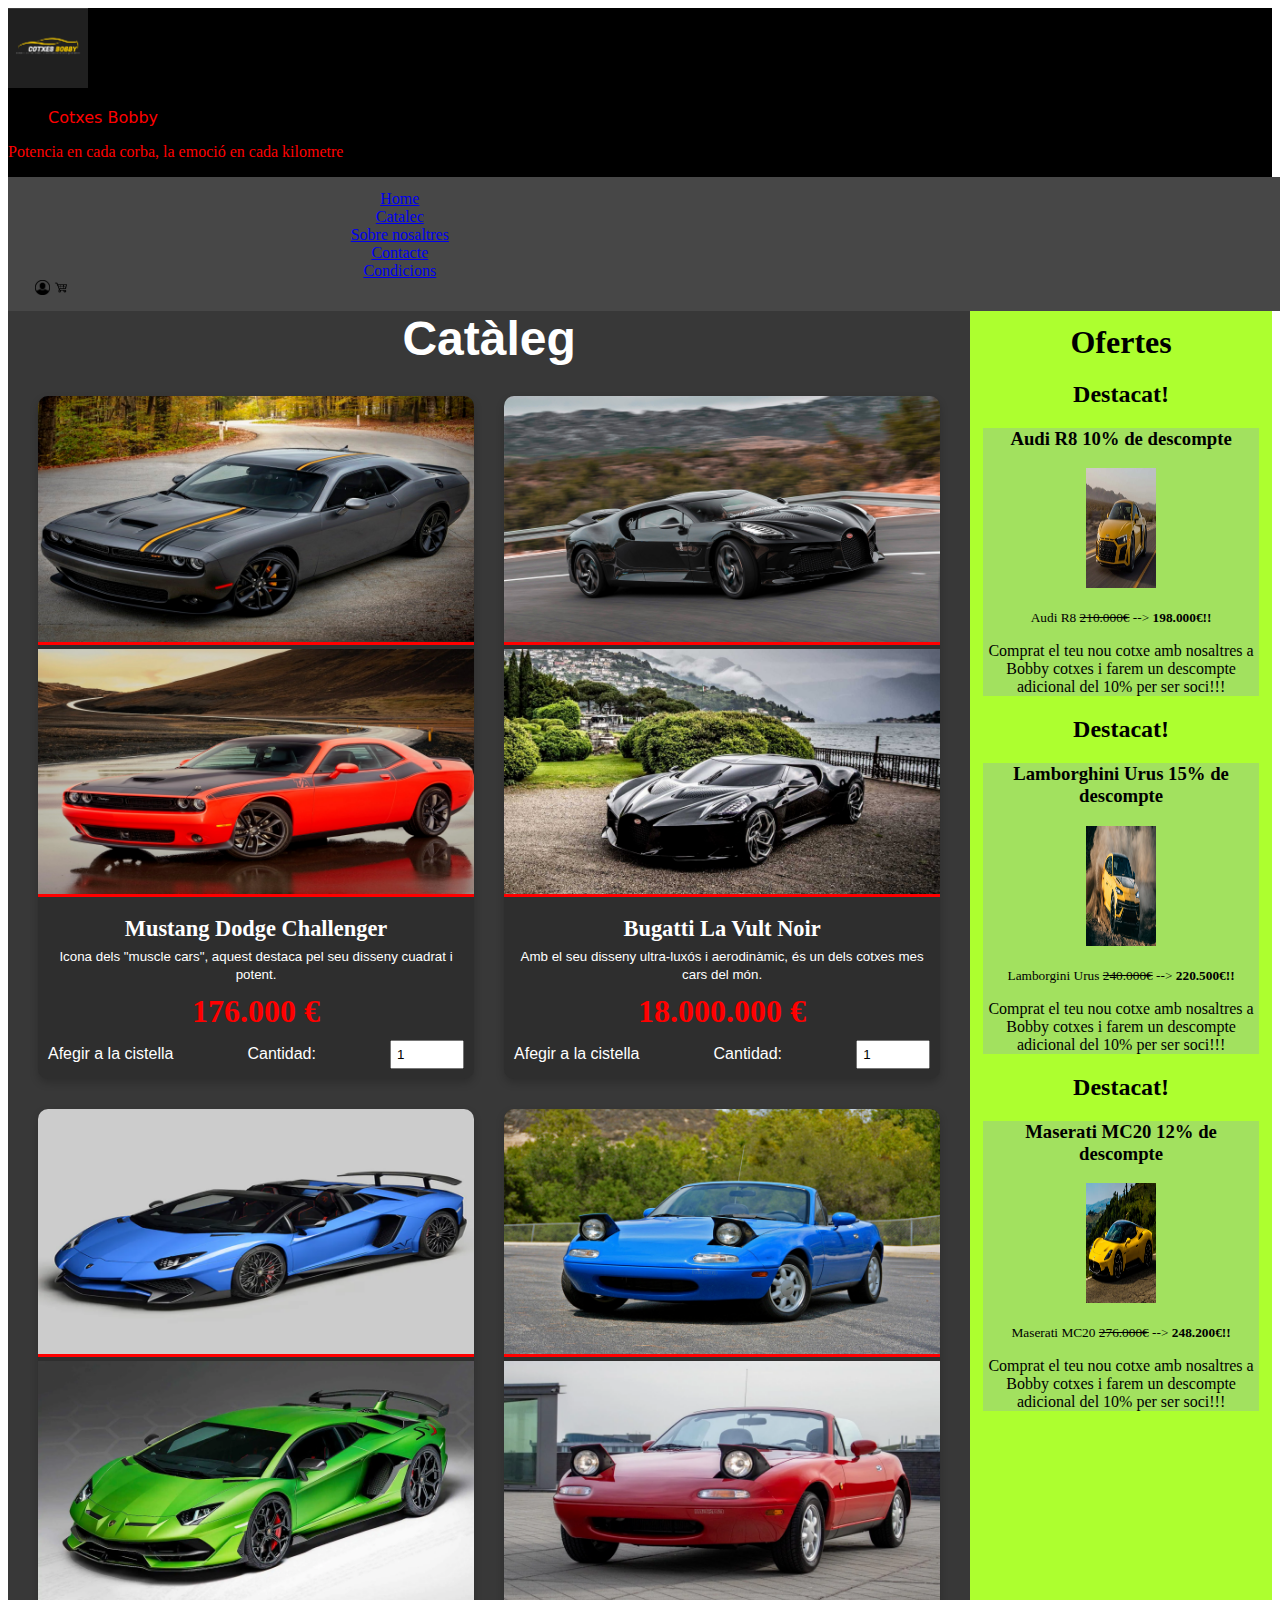
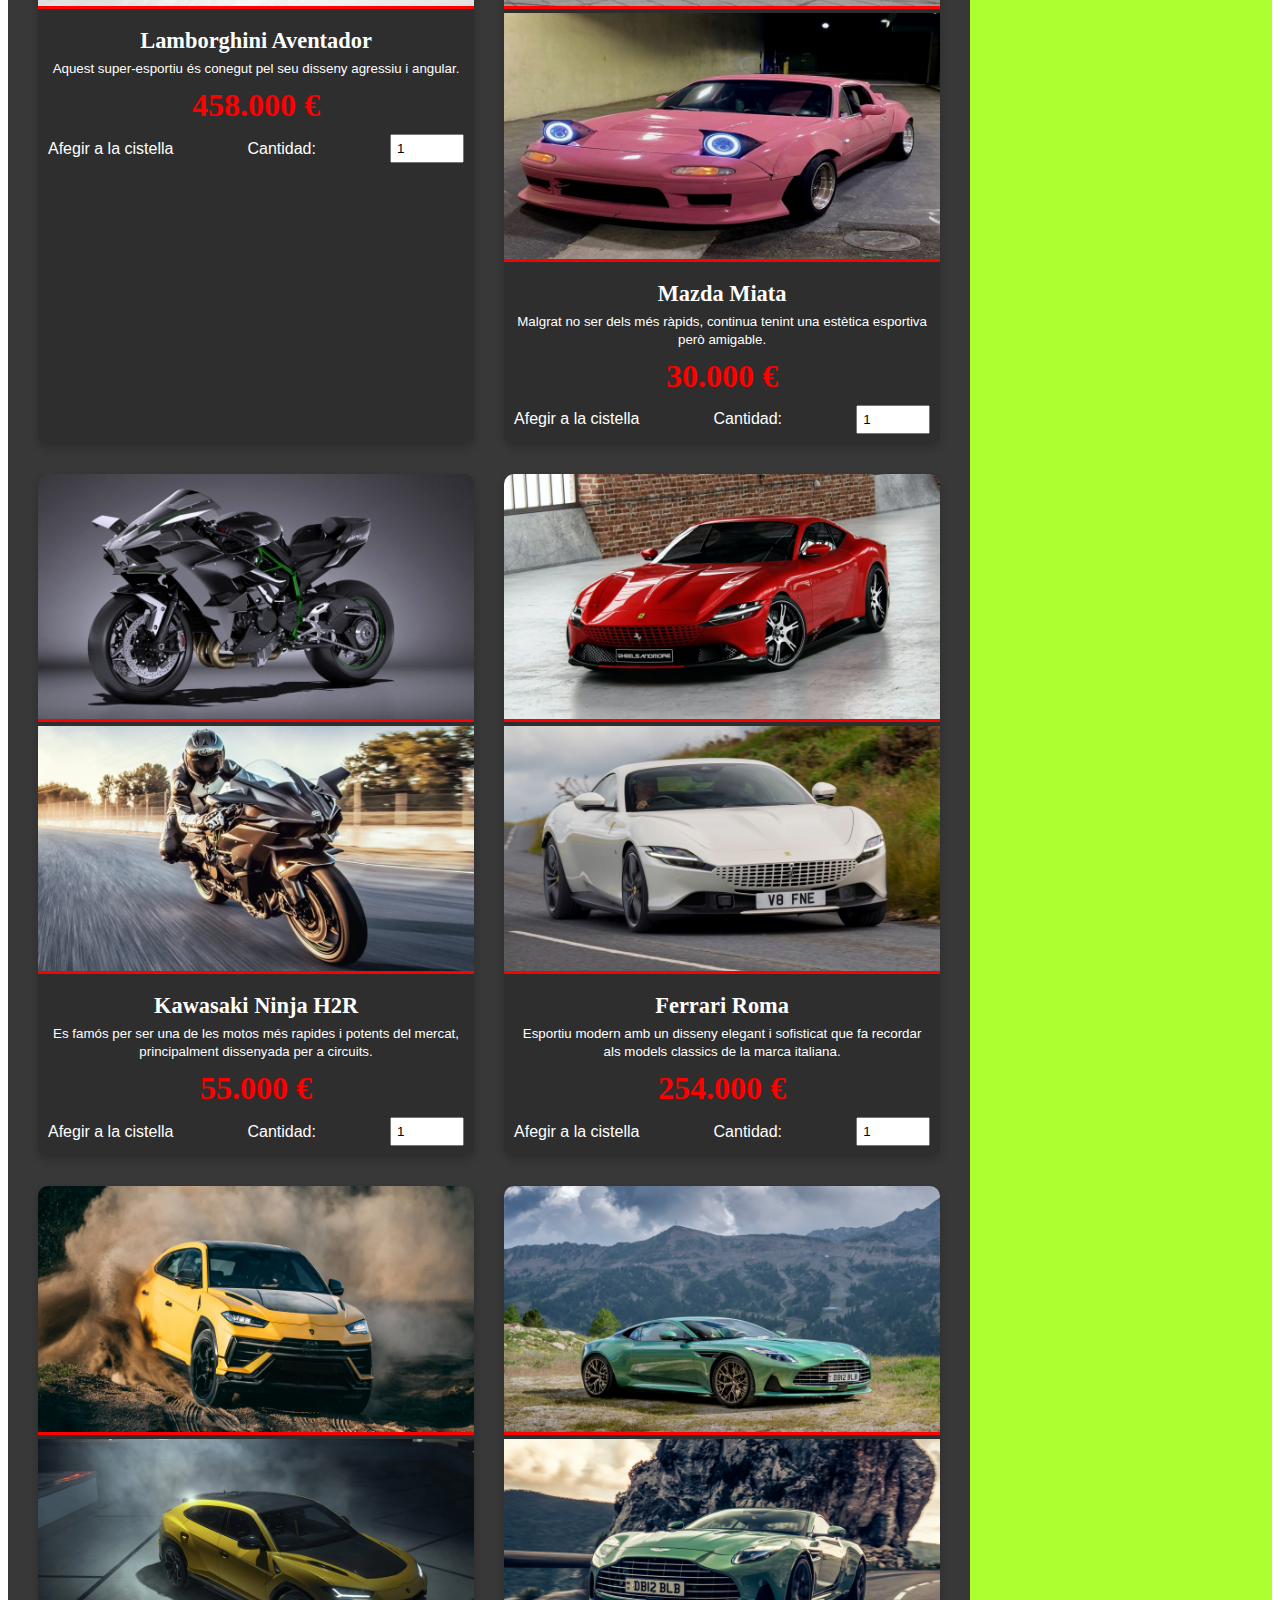
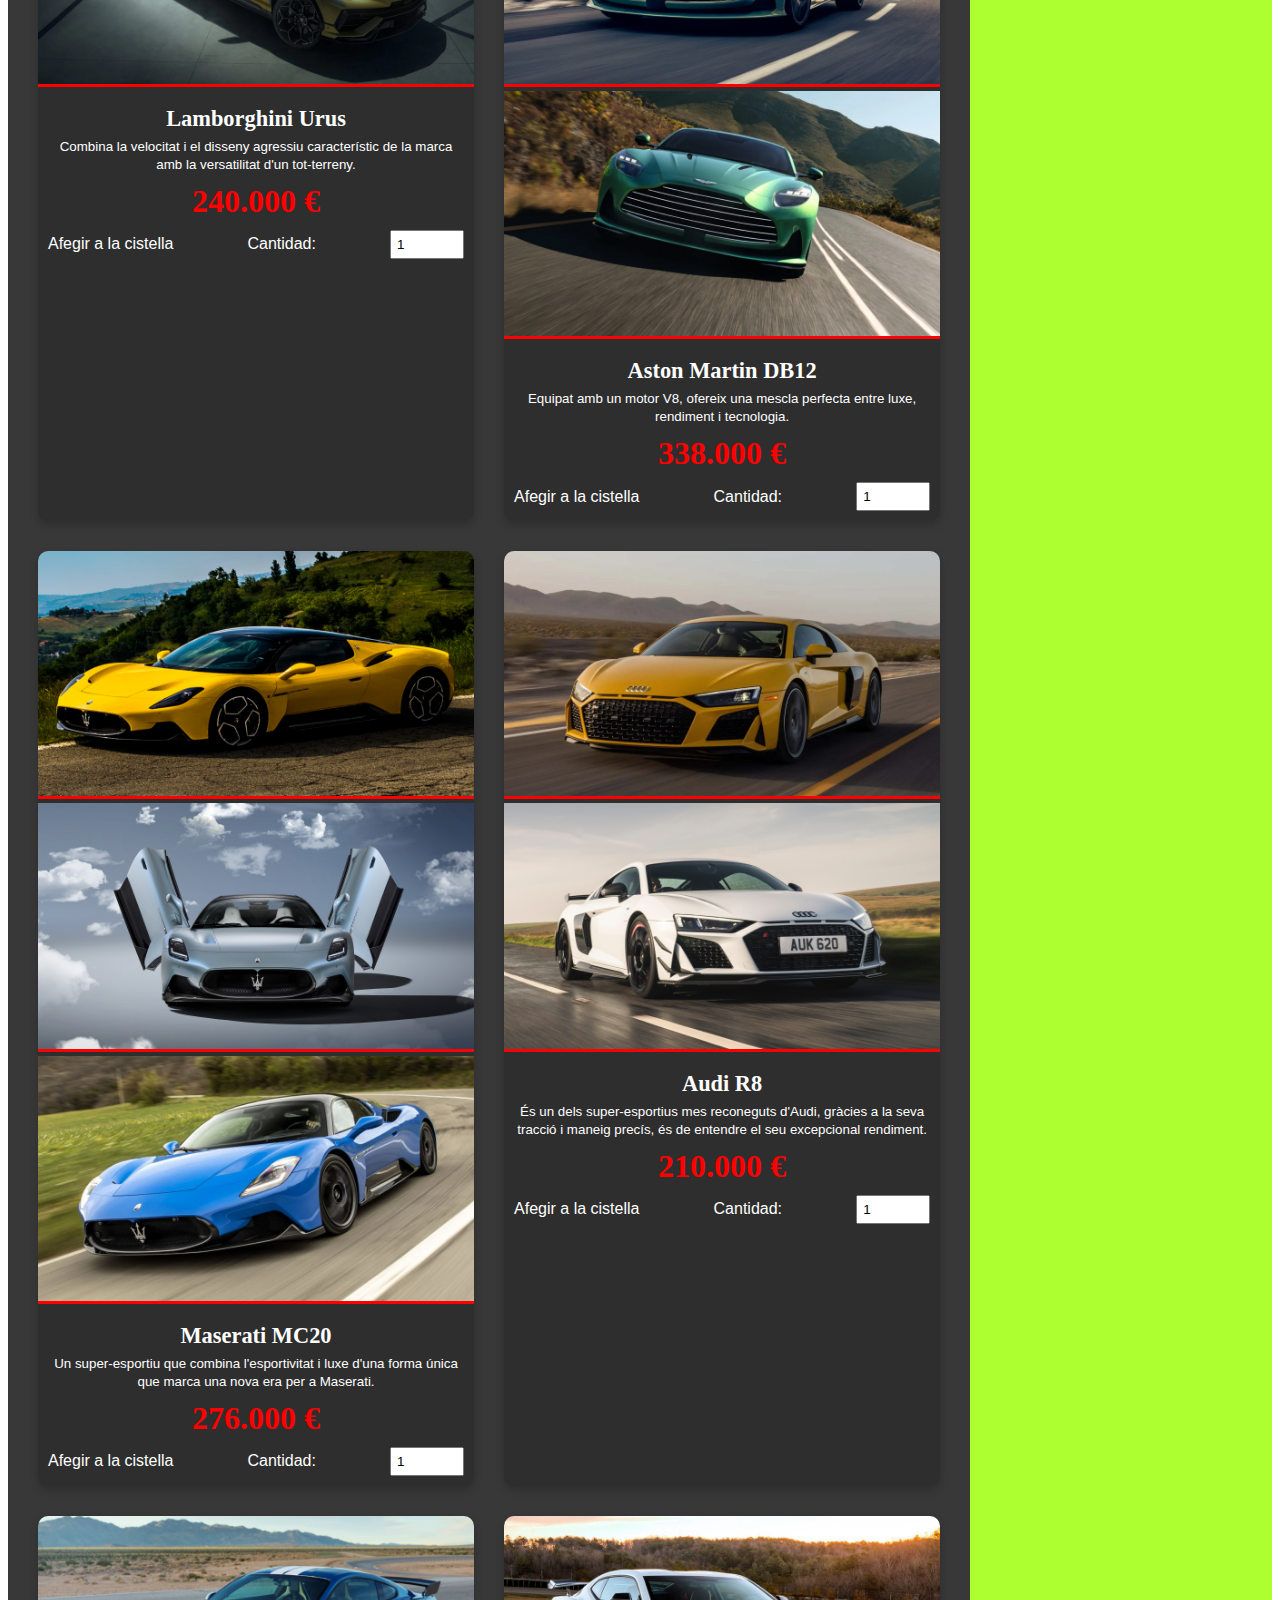
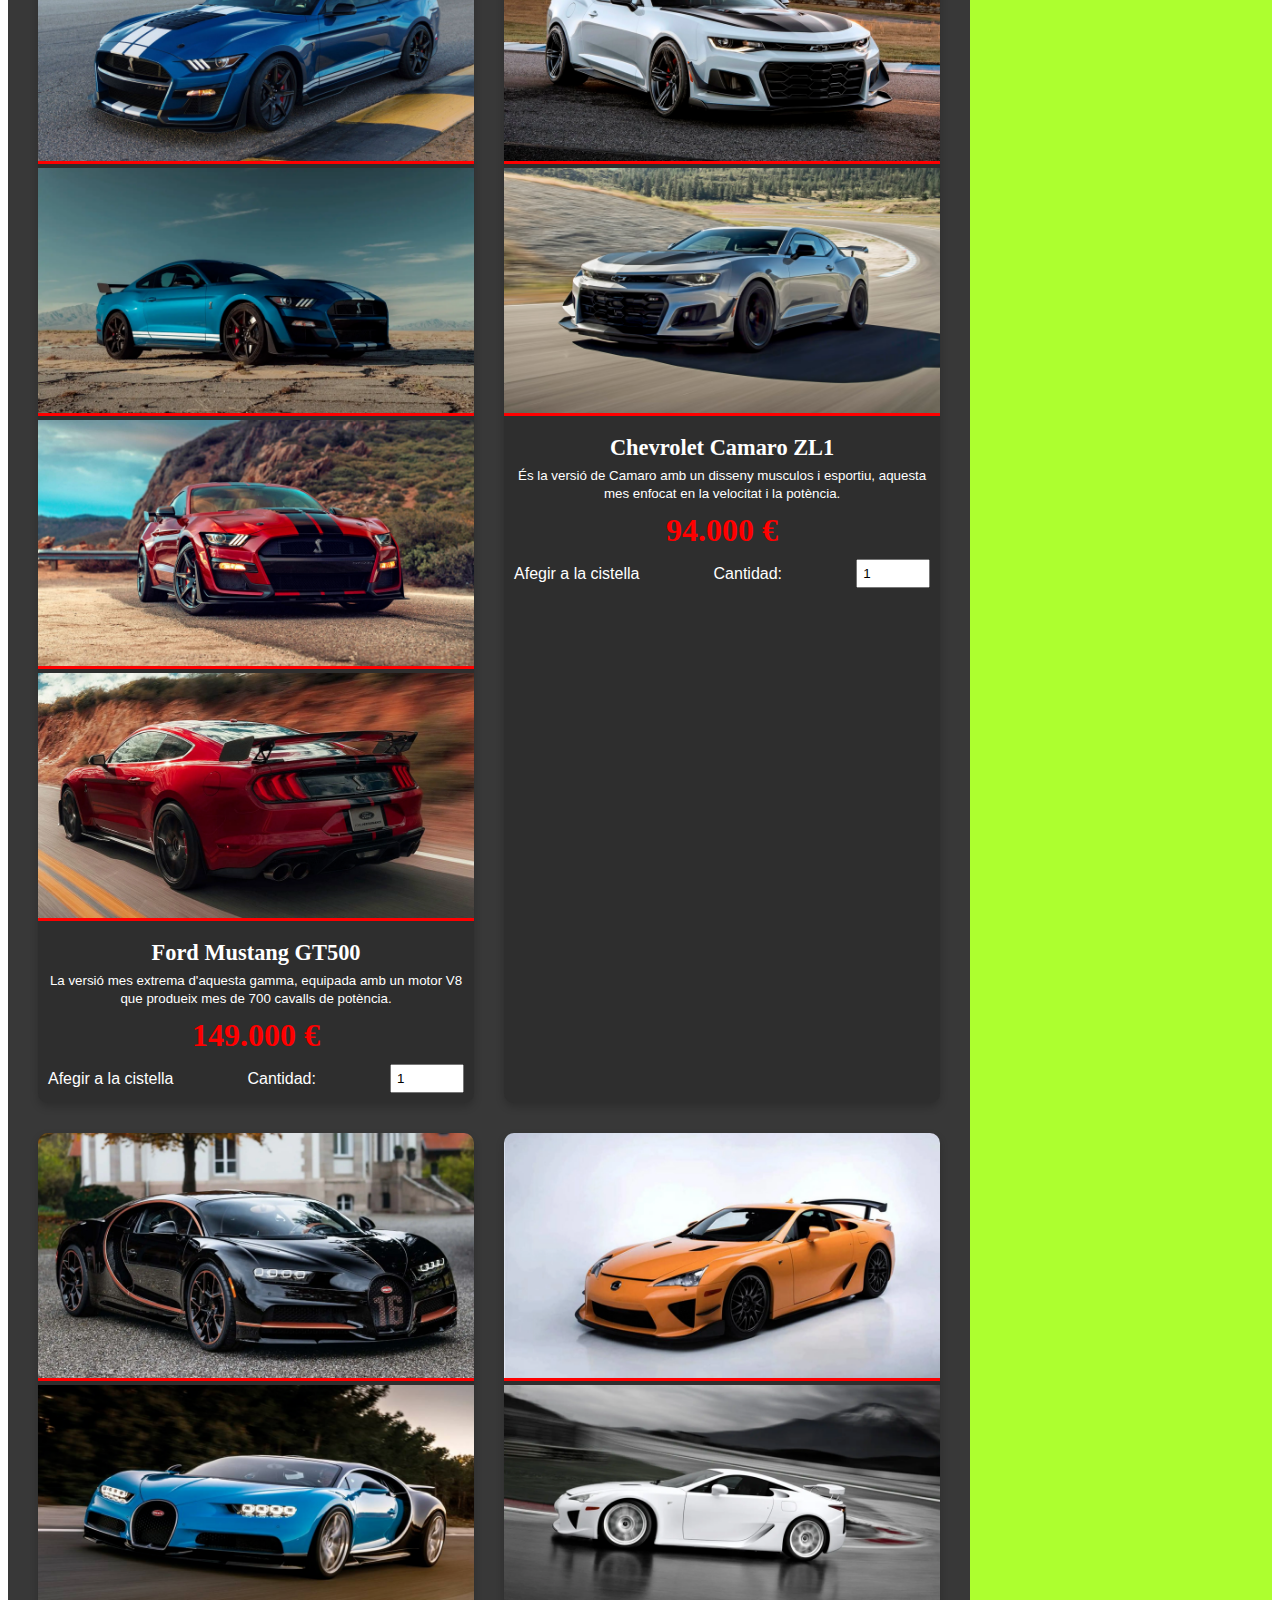
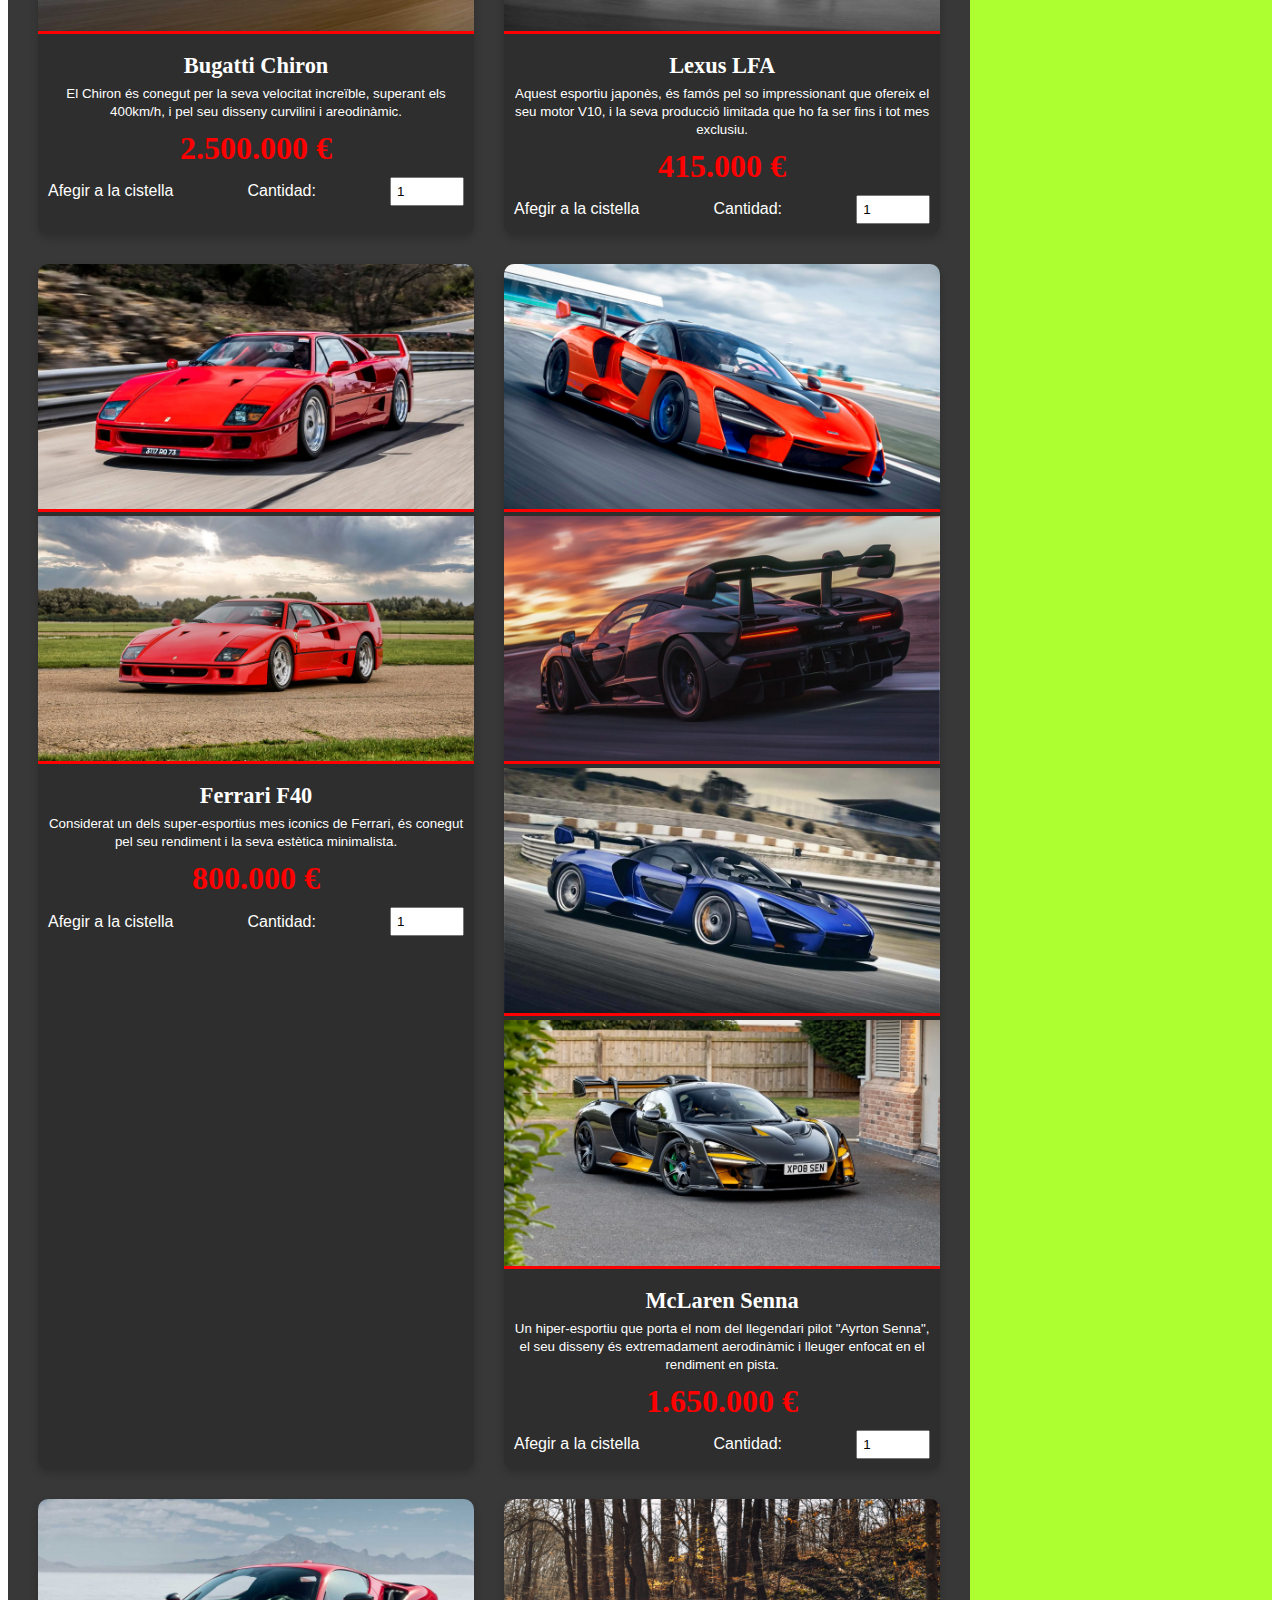
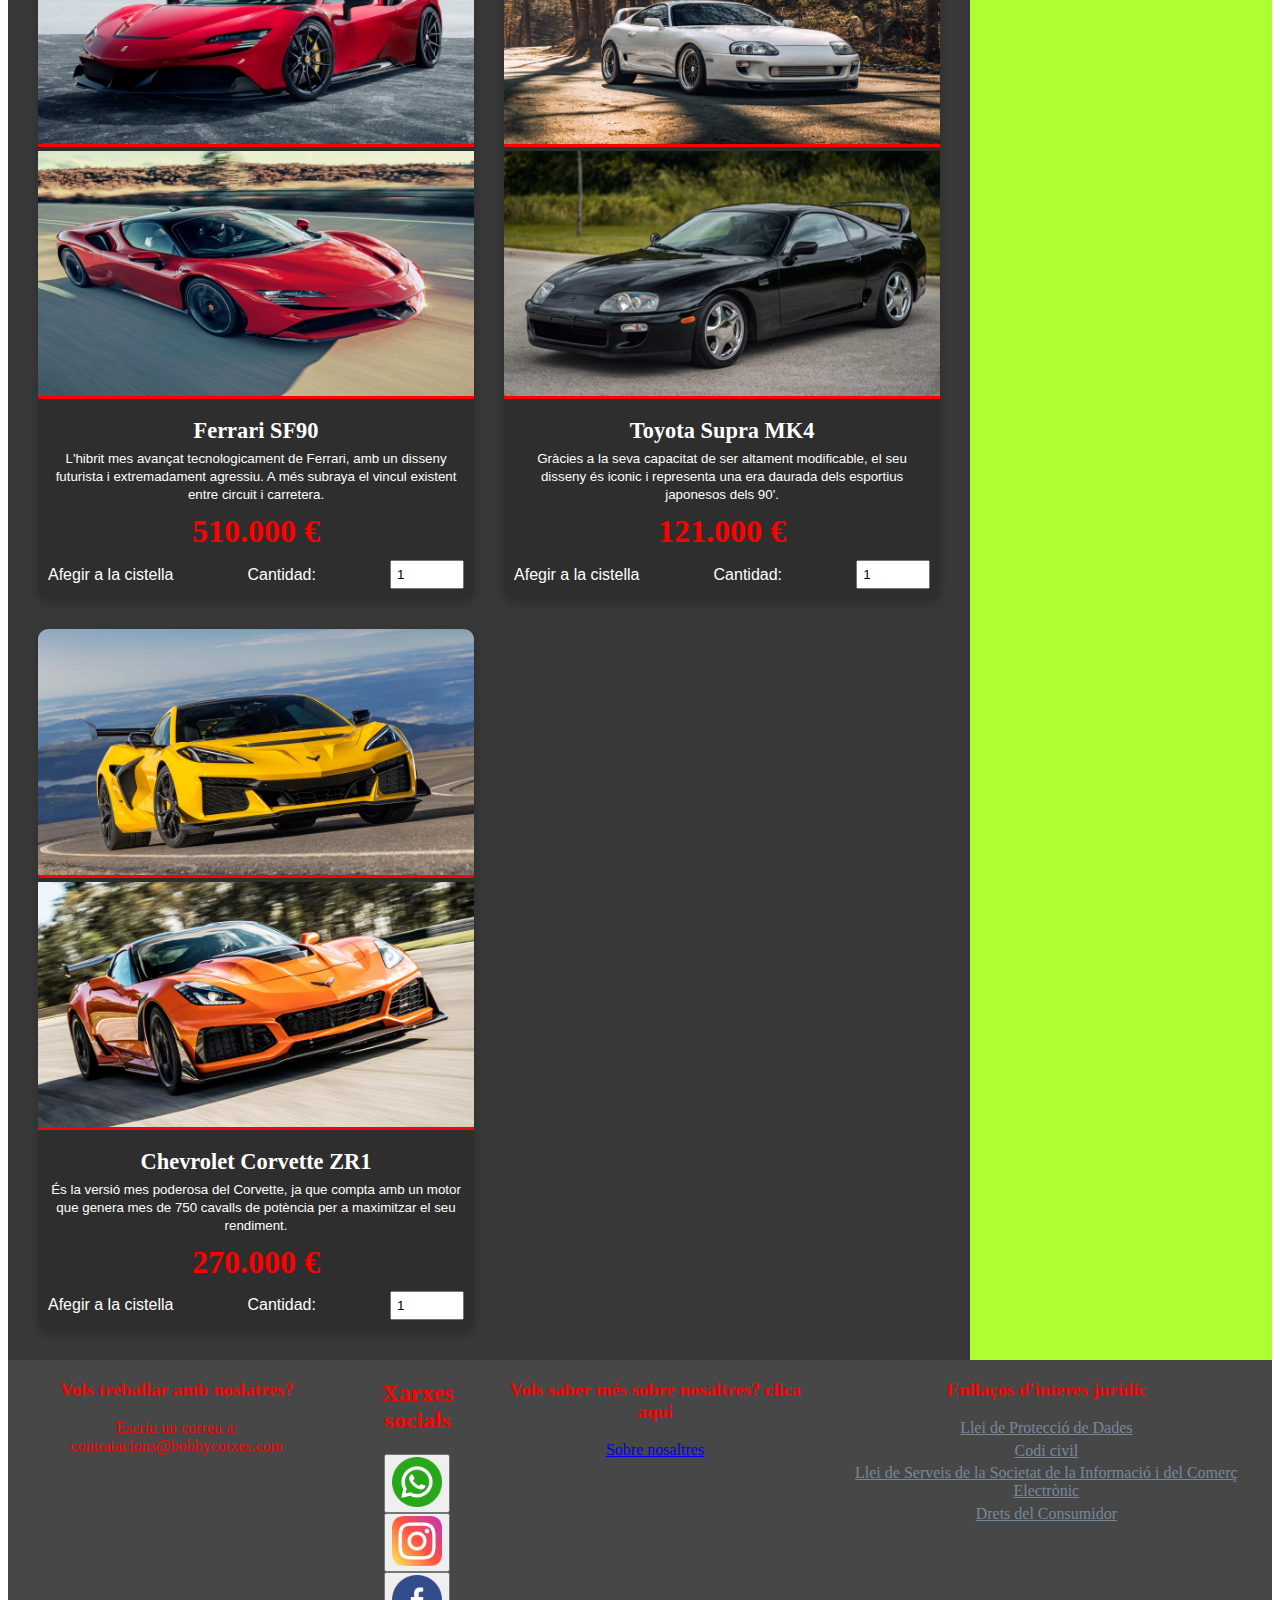
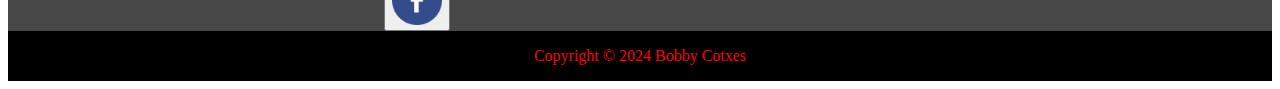
<file: Cataleg.html>
<!DOCTYPE html>
<html lang="es">
<head>
    <meta charset="UTF-8">
    <title>Cotxes Bobby - Cataleg</title>
    <meta name="Creador" content="Guillem Martinez">
    <meta name="Empresa" content="Bobby cotxes">
    <meta name="Descripcio" content="Cataleg Bobbycotxes">
    <meta name="keywords" content="Bobby, Bobby cotxes, botiga web, cataleg cotxes">
    <link rel="stylesheet" href="Cataleg.css">
    <meta name="viewport" content="width=device-width, initial-scale=1.0">
    <link href="https://cdn.jsdelivr.net/npm/bootstrap@5.0.2/dist/css/bootstrap.min.css" rel="stylesheet" integrity="sha384-EVSTQN3/azprG1Anm3QDgpJLIm9Nao0Yz1ztcQTwFspd3yD65VohhpuuCOmLASjC" crossorigin="anonymous">
    <link rel="icon" type="img/png" href="multimedia/favicon-32x32.png">
</head>

<body>
<header class="mt-0">
    <div class="headerdis">
        <div class="mt-2 me-2">
            <img class="img-fluid imgheader" src="multimedia/logo.png" alt="Logo">
        </div>
        <div>
            <blockquote class="blockquote">
                <p id="titolheader" class="fs-1">Cotxes Bobby</p>
            </blockquote>
            <p class="blockquote-footer">
                Potencia en cada corba, la emoció en cada kilometre
            </p>
        </div>
    </div>
</header>
<nav class="navbar navbar-expand-lg justify-content-center">
    <div class="container-fluid menuresponsive">
        <div class="d-flex  menuP">
            <div class="me-2 buttonmen"><a type="button" class="btn btn-outline-danger" href="index.html">Home</a></div>
            <div class="me-2 buttonmen"><a type="button" class="btn btn-outline-danger" href="Cataleg.html">Catalec</a></div>
            <div class="me-2 buttonmen"><a type="button" class="btn btn-outline-danger" href="sobre.nosaltres.html">Sobre nosaltres</a></div>
            <div class="me-2 buttonmen"><a type="button" class="btn btn-outline-danger" href="contact.html">Contacte</a></div>
            <div class="me-2 buttonmen"><a type="button" class="btn btn-outline-danger" href="condicions.html">Condicions</a></div>
        </div>
        <div id="cestaboto" class="d-flex flex-row justify-content-md-end justify-content-between">
            <a href="inciarsessio.html" class="btn btn-primary me-2" type="button"><img class="compra" src="multimedia/compte.png"></a>
            <a href="Cesta.html" class="btn btn-primary" type="button"><img class="compra" src="multimedia/compra.png"></a>
        </div>
    </div>
</nav>


<main>

    <article>
        <div class="mt-3">
        <h1 class="titolcont">Catàleg</h1>
        </div>

        <div class="container">

            <div class="content">
                <div class="product-grid">
                    <div class="product-item" id="car1">
                        <div id="carouselExampleControls1" class="carousel slide" data-ride="carousel">
                            <div class="carousel-inner">
                                <div class="carousel-item active">
                                    <img class="d-block w-100" src="images/Mustang%20Dodge%20Challenger%20v1.png" alt="First slide">
                                </div>
                                <div class="carousel-item">
                                    <img class="d-block w-100" src="images/Mustang%20Dodge%20Challenger%20v2.png" alt="Second slide">
                                </div>
                            </div>
                            <a class="carousel-control-prev" href="#carouselExampleControls1" role="button" data-slide="prev">
                                <span class="carousel-control-prev-icon" aria-hidden="true"></span>
                                <span class="sr-only"></span>
                            </a>
                            <a class="carousel-control-next" href="#carouselExampleControls1" role="button" data-slide="next">
                                <span class="carousel-control-next-icon" aria-hidden="true"></span>
                                <span class="sr-only"></span>
                            </a>
                        </div>
                        <div class="product-info">
                            <h3>Mustang Dodge Challenger</h3>
                            <small>Icona dels "muscle cars", aquest destaca pel seu disseny cuadrat i potent.</small>
                            <p>176.000 €</p>
                            <div class="actions">
                                <a type="button" class="btn btn-warning">Afegir a la cistella</a>
                                <label for="quantity1" class="quantity-label">Cantidad:</label>
                                <input type="number" class="quantity-input" min="1" value="1">
                            </div>
                        </div>
                    </div>

                    <div class="product-item" id="car2">
                        <div id="carouselExampleControls2" class="carousel slide" data-ride="carousel">
                            <div class="carousel-inner">
                                <div class="carousel-item active">
                                    <img class="d-block w-100" src="images/Bugatti%20LaVultNoir%20v1.jpeg" alt="First slide">
                                </div>
                                <div class="carousel-item">
                                    <img class="d-block w-100" src="images/Bugatti%20LaVultNoir%20v2.png" alt="Second slide">
                                </div>
                            </div>
                            <a class="carousel-control-prev" href="#carouselExampleControls2" role="button" data-slide="prev">
                                <span class="carousel-control-prev-icon" aria-hidden="true"></span>
                                <span class="sr-only"></span>
                            </a>
                            <a class="carousel-control-next" href="#carouselExampleControls2" role="button" data-slide="next">
                                <span class="carousel-control-next-icon" aria-hidden="true"></span>
                                <span class="sr-only"></span>
                            </a>
                        </div>
                        <div class="product-info">
                            <h3>Bugatti La Vult Noir</h3>
                            <small>Amb el seu disseny ultra-luxós i aerodinàmic, és un dels cotxes mes cars del món.</small>
                            <p>18.000.000 €</p>
                            <div class="actions">
                                <a type="button" class="btn btn-warning">Afegir a la cistella</a>
                                <label for="quantity1" class="quantity-label">Cantidad:</label>
                                <input type="number" id="quantity1" class="quantity-input" min="1" value="1">
                            </div>
                        </div>
                    </div>

                    <div class="product-item" id="car3">
                        <div id="carouselExampleControls3" class="carousel slide" data-ride="carousel">
                            <div class="carousel-inner">
                                <div class="carousel-item active">
                                    <img class="d-block w-100" src="images/Lambo%20Aventador%20v1.png" alt="First slide">
                                </div>
                                <div class="carousel-item">
                                    <img class="d-block w-100" src="images/Lambo%20Aventador%20v2.png" alt="Second slide">
                                </div>
                            </div>
                            <a class="carousel-control-prev" href="#carouselExampleControls3" role="button" data-slide="prev">
                                <span class="carousel-control-prev-icon" aria-hidden="true"></span>
                                <span class="sr-only"></span>
                            </a>
                            <a class="carousel-control-next" href="#carouselExampleControls3" role="button" data-slide="next">
                                <span class="carousel-control-next-icon" aria-hidden="true"></span>
                                <span class="sr-only"></span>
                            </a>
                        </div>
                        <div class="product-info">
                            <h3>Lamborghini Aventador</h3>
                            <small>Aquest super-esportiu és conegut pel seu disseny agressiu i angular.</small>
                            <p>458.000 €</p>
                            <div class="actions">
                                <a type="button" class="btn btn-warning">Afegir a la cistella</a>
                                <label for="quantity1" class="quantity-label">Cantidad:</label>
                                <input type="number" class="quantity-input" min="1" value="1">
                            </div>
                        </div>
                    </div>

                    <div class="product-item" id="car4">
                        <div id="carouselExampleControls4" class="carousel slide" data-ride="carousel">
                            <div class="carousel-inner">
                                <div class="carousel-item active">
                                    <img class="d-block w-100" src="images/Mazda%20Miata%20v1.png" alt="First slide">
                                </div>
                                <div class="carousel-item">
                                    <img class="d-block w-100" src="images/Mazda%20Miata%20v2.png" alt="Second slide">
                                </div>
                                <div class="carousel-item">
                                    <img class="d-block w-100" src="images/Mazda%20Miata%20v3.png" alt="Third slide">
                                </div>
                            </div>
                            <a class="carousel-control-prev" href="#carouselExampleControls4" role="button" data-slide="prev">
                                <span class="carousel-control-prev-icon" aria-hidden="true"></span>
                                <span class="sr-only"></span>
                            </a>
                            <a class="carousel-control-next" href="#carouselExampleControls4" role="button" data-slide="next">
                                <span class="carousel-control-next-icon" aria-hidden="true"></span>
                                <span class="sr-only"></span>
                            </a>
                        </div>
                        <div class="product-info">
                            <h3>Mazda Miata</h3>
                            <small>Malgrat no ser dels més ràpids, continua tenint una estètica esportiva però amigable.</small>
                            <p>30.000 €</p>
                            <div class="actions">
                                <a type="button" class="btn btn-warning">Afegir a la cistella</a>
                                <label for="quantity1" class="quantity-label">Cantidad:</label>
                                <input type="number" class="quantity-input" min="1" value="1">
                            </div>

                        </div>
                    </div>

                    <div class="product-item" id="car5">
                        <div id="carouselExampleControls5" class="carousel slide" data-ride="carousel">
                            <div class="carousel-inner">
                                <div class="carousel-item active">
                                    <img class="d-block w-100" src="images/Kawasaki%20Ninja%20H2R%20v1.png" alt="First slide">
                                </div>
                                <div class="carousel-item">
                                    <img class="d-block w-100" src="images/Kawasaki%20Ninja%20H2R%20v2.png" alt="Second slide">
                                </div>
                            </div>
                            <a class="carousel-control-prev" href="#carouselExampleControls5" role="button" data-slide="prev">
                                <span class="carousel-control-prev-icon" aria-hidden="true"></span>
                                <span class="sr-only"></span>
                            </a>
                            <a class="carousel-control-next" href="#carouselExampleControls5" role="button" data-slide="next">
                                <span class="carousel-control-next-icon" aria-hidden="true"></span>
                                <span class="sr-only"></span>
                            </a>
                        </div>
                        <div class="product-info">
                            <h3>Kawasaki Ninja H2R</h3>
                            <small>Es famós per ser una de les motos més rapides i potents del mercat, principalment dissenyada per a circuits.</small>
                            <p>55.000 €</p>
                            <div class="actions">
                                <a type="button" class="btn btn-warning">Afegir a la cistella</a>
                                <label for="quantity1" class="quantity-label">Cantidad:</label>
                                <input type="number" class="quantity-input" min="1" value="1">
                            </div>
                        </div>
                    </div>

                    <div class="product-item" id="car6">
                        <div id="carouselExampleControls6" class="carousel slide" data-ride="carousel">
                            <div class="carousel-inner">
                                <div class="carousel-item active">
                                    <img class="d-block w-100" src="images/Ferrari%20Roma%20v1.png" alt="First slide">
                                </div>
                                <div class="carousel-item">
                                    <img class="d-block w-100" src="images/Ferrari%20Roma%20v2.png" alt="Second slide">
                                </div>
                            </div>
                            <a class="carousel-control-prev" href="#carouselExampleControls6" role="button" data-slide="prev">
                                <span class="carousel-control-prev-icon" aria-hidden="true"></span>
                                <span class="sr-only"></span>
                            </a>
                            <a class="carousel-control-next" href="#carouselExampleControls6" role="button" data-slide="next">
                                <span class="carousel-control-next-icon" aria-hidden="true"></span>
                                <span class="sr-only"></span>
                            </a>
                        </div>
                        <div class="product-info">
                            <h3>Ferrari Roma</h3>
                            <small>Esportiu modern amb un disseny elegant i sofisticat que fa recordar als models classics de la marca italiana.</small>
                            <p>254.000 €</p>
                            <div class="actions">
                                <a type="button" class="btn btn-warning">Afegir a la cistella</a>
                                <label for="quantity1" class="quantity-label">Cantidad:</label>
                                <input type="number" class="quantity-input" min="1" value="1">
                            </div>
                        </div>
                    </div>

                    <div class="product-item" id="car7">
                        <div id="carouselExampleControls7" class="carousel slide" data-ride="carousel">
                            <div class="carousel-inner">
                                <div class="carousel-item active">
                                    <img class="d-block w-100" src="images/Lambo%20Urus%20v1.png" alt="First slide">
                                </div>
                                <div class="carousel-item">
                                    <img class="d-block w-100" src="images/Lambo%20Urus%20v2.png" alt="Second slide">
                                </div>
                            </div>
                            <a class="carousel-control-prev" href="#carouselExampleControls7" role="button" data-slide="prev">
                                <span class="carousel-control-prev-icon" aria-hidden="true"></span>
                                <span class="sr-only"></span>
                            </a>
                            <a class="carousel-control-next" href="#carouselExampleControls7" role="button" data-slide="next">
                                <span class="carousel-control-next-icon" aria-hidden="true"></span>
                                <span class="sr-only"></span>
                            </a>
                        </div>
                        <div class="product-info">
                            <h3>Lamborghini Urus</h3>
                            <small>Combina la velocitat i el disseny agressiu característic de la marca amb la versatilitat d'un tot-terreny.</small>
                            <p>240.000 €</p>
                            <div class="actions">
                                <a type="button" class="btn btn-warning">Afegir a la cistella</a>
                                <label for="quantity1" class="quantity-label">Cantidad:</label>
                                <input type="number" class="quantity-input" min="1" value="1">
                            </div>
                        </div>
                    </div>

                    <div class="product-item" id="car8">
                        <div id="carouselExampleControls8" class="carousel slide" data-ride="carousel">
                            <div class="carousel-inner">
                                <div class="carousel-item active">
                                    <img class="d-block w-100" src="images/Aston%20Martin%20DB12%20v1.png" alt="First slide">
                                </div>
                                <div class="carousel-item">
                                    <img class="d-block w-100" src="images/Aston%20Martin%20DB12%20v2.png" alt="Second slide">
                                </div>
                                <div class="carousel-item">
                                    <img class="d-block w-100" src="images/Aston%20Martin%20DB12%20v3.png" alt="Third slide">
                                </div>
                            </div>
                            <a class="carousel-control-prev" href="#carouselExampleControls8" role="button" data-slide="prev">
                                <span class="carousel-control-prev-icon" aria-hidden="true"></span>
                                <span class="sr-only"></span>
                            </a>
                            <a class="carousel-control-next" href="#carouselExampleControls8" role="button" data-slide="next">
                                <span class="carousel-control-next-icon" aria-hidden="true"></span>
                                <span class="sr-only"></span>
                            </a>
                        </div>
                        <div class="product-info">
                            <h3>Aston Martin DB12</h3>
                            <small>Equipat amb un motor V8, ofereix una mescla perfecta entre luxe, rendiment i tecnologia.</small>
                            <p>338.000 €</p>
                            <div class="actions">
                                <a type="button" class="btn btn-warning">Afegir a la cistella</a>
                                <label for="quantity1" class="quantity-label">Cantidad:</label>
                                <input type="number" class="quantity-input" min="1" value="1">
                            </div>
                        </div>
                    </div>

                    <div class="product-item" id="car9">
                        <div id="carouselExampleControls9" class="carousel slide" data-ride="carousel">
                            <div class="carousel-inner">
                                <div class="carousel-item active">
                                    <img class="d-block w-100" src="images/Maserati%20MC20%20v1.png" alt="First slide">
                                </div>
                                <div class="carousel-item">
                                    <img class="d-block w-100" src="images/Maserati%20MC20%20v2.png" alt="Second slide">
                                </div>
                                <div class="carousel-item">
                                    <img class="d-block w-100" src="images/Maserati%20MC20%20v3.png" alt="Third slide">
                                </div>
                            </div>
                            <a class="carousel-control-prev" href="#carouselExampleControls9" role="button" data-slide="prev">
                                <span class="carousel-control-prev-icon" aria-hidden="true"></span>
                                <span class="sr-only"></span>
                            </a>
                            <a class="carousel-control-next" href="#carouselExampleControls9" role="button" data-slide="next">
                                <span class="carousel-control-next-icon" aria-hidden="true"></span>
                                <span class="sr-only"></span>
                            </a>
                        </div>
                        <div class="product-info">
                            <h3>Maserati MC20</h3>
                            <small>Un super-esportiu que combina l'esportivitat i luxe d'una forma única que marca una nova era per a Maserati.</small>
                            <p>276.000 €</p>
                            <div class="actions">
                                <a type="button" class="btn btn-warning">Afegir a la cistella</a>
                                <label for="quantity1" class="quantity-label">Cantidad:</label>
                                <input type="number" class="quantity-input" min="1" value="1">
                            </div>
                        </div>
                    </div>

                    <div class="product-item" id="car10">
                        <div id="carouselExampleControls10" class="carousel slide" data-ride="carousel">
                            <div class="carousel-inner">
                                <div class="carousel-item active">
                                    <img class="d-block w-100" src="images/Audi%20R8%20v1.png" alt="First slide">
                                </div>
                                <div class="carousel-item">
                                    <img class="d-block w-100" src="images/Audi%20R8%20v2.png" alt="Second slide">
                                </div>
                            </div>
                            <a class="carousel-control-prev" href="#carouselExampleControls10" role="button" data-slide="prev">
                                <span class="carousel-control-prev-icon" aria-hidden="true"></span>
                                <span class="sr-only"></span>
                            </a>
                            <a class="carousel-control-next" href="#carouselExampleControls10" role="button" data-slide="next">
                                <span class="carousel-control-next-icon" aria-hidden="true"></span>
                                <span class="sr-only"></span>
                            </a>
                        </div>
                        <div class="product-info">
                            <h3>Audi R8</h3>
                            <small>És un dels super-esportius mes reconeguts d'Audi, gràcies a la seva tracció i maneig precís, és de entendre el seu excepcional rendiment.</small>
                            <p>210.000 €</p>
                            <div class="actions">
                                <a type="button" class="btn btn-warning">Afegir a la cistella</a>
                                <label for="quantity1" class="quantity-label">Cantidad:</label>
                                <input type="number" class="quantity-input" min="1" value="1">
                            </div>
                        </div>
                    </div>

                    <div class="product-item" id="car11">
                        <div id="carouselExampleControls11" class="carousel slide" data-ride="carousel">
                            <div class="carousel-inner">
                                <div class="carousel-item active">
                                    <img class="d-block w-100" src="images/Ford%20Mustang%20GT500%20v1.png" alt="First slide">
                                </div>
                                <div class="carousel-item">
                                    <img class="d-block w-100" src="images/Ford%20Mustang%20GT500%20v2.png" alt="Second slide">
                                </div>
                                <div class="carousel-item">
                                    <img class="d-block w-100" src="images/Ford%20Mustang%20GT500%20v3.png" alt="Third slide">
                                </div>
                                <div class="carousel-item">
                                    <img class="d-block w-100" src="images/Ford%20Mustang%20GT500%20v4.png" alt="Fourth slide">
                                </div>
                            </div>
                            <a class="carousel-control-prev" href="#carouselExampleControls11" role="button" data-slide="prev">
                                <span class="carousel-control-prev-icon" aria-hidden="true"></span>
                                <span class="sr-only"></span>
                            </a>
                            <a class="carousel-control-next" href="#carouselExampleControls11" role="button" data-slide="next">
                                <span class="carousel-control-next-icon" aria-hidden="true"></span>
                                <span class="sr-only"></span>
                            </a>
                        </div>
                        <div class="product-info">
                            <h3>Ford Mustang GT500</h3>
                            <small>La versió mes extrema d'aquesta gamma, equipada amb un motor V8 que produeix mes de 700 cavalls de potència.</small>
                            <p>149.000 €</p>
                            <div class="actions">
                                <a type="button" class="btn btn-warning">Afegir a la cistella</a>
                                <label for="quantity1" class="quantity-label">Cantidad:</label>
                                <input type="number" class="quantity-input" min="1" value="1">
                            </div>
                        </div>
                    </div>

                    <div class="product-item" id="car12">
                        <div id="carouselExampleControls12" class="carousel slide" data-ride="carousel">
                            <div class="carousel-inner">
                                <div class="carousel-item active">
                                    <img class="d-block w-100" src="images/Chevrolet%20Camaro%20ZL1%20v1.png" alt="First slide">
                                </div>
                                <div class="carousel-item">
                                    <img class="d-block w-100" src="images/Chevrolet%20Camaro%20ZL1%20v2.png" alt="Second slide">
                                </div>
                            </div>
                            <a class="carousel-control-prev" href="#carouselExampleControls12" role="button" data-slide="prev">
                                <span class="carousel-control-prev-icon" aria-hidden="true"></span>
                                <span class="sr-only"></span>
                            </a>
                            <a class="carousel-control-next" href="#carouselExampleControls12" role="button" data-slide="next">
                                <span class="carousel-control-next-icon" aria-hidden="true"></span>
                                <span class="sr-only"></span>
                            </a>
                        </div>
                        <div class="product-info">
                            <h3>Chevrolet Camaro ZL1</h3>
                            <small>És la versió de Camaro amb un disseny musculos i esportiu, aquesta mes enfocat en la velocitat i la potència.</small>
                            <p>94.000 €</p>
                            <div class="actions">
                                <a type="button" class="btn btn-warning">Afegir a la cistella</a>
                                <label for="quantity1" class="quantity-label">Cantidad:</label>
                                <input type="number" class="quantity-input" min="1" value="1">
                            </div>
                        </div>
                    </div>

                    <div class="product-item" id="car13">
                        <div id="carouselExampleControls13" class="carousel slide" data-ride="carousel">
                            <div class="carousel-inner">
                                <div class="carousel-item active">
                                    <img class="d-block w-100" src="images/Bugatti%20Chiron%20v1.png" alt="First slide">
                                </div>
                                <div class="carousel-item">
                                    <img class="d-block w-100" src="images/Bugatti%20Chiron%20v2.png" alt="Second slide">
                                </div>
                            </div>
                            <a class="carousel-control-prev" href="#carouselExampleControls13" role="button" data-slide="prev">
                                <span class="carousel-control-prev-icon" aria-hidden="true"></span>
                                <span class="sr-only"></span>
                            </a>
                            <a class="carousel-control-next" href="#carouselExampleControls13" role="button" data-slide="next">
                                <span class="carousel-control-next-icon" aria-hidden="true"></span>
                                <span class="sr-only"></span>
                            </a>
                        </div>
                        <div class="product-info">
                            <h3>Bugatti Chiron</h3>
                            <small>El Chiron és conegut per la seva velocitat increïble, superant els 400km/h, i pel seu disseny curvilini i areodinàmic.</small>
                            <p>2.500.000 €</p>
                            <div class="actions">
                                <a type="button" class="btn btn-warning">Afegir a la cistella</a>
                                <label for="quantity1" class="quantity-label">Cantidad:</label>
                                <input type="number" class="quantity-input" min="1" value="1">
                            </div>
                        </div>
                    </div>

                    <div class="product-item" id="car14">
                        <div id="carouselExampleControls14" class="carousel slide" data-ride="carousel">
                            <div class="carousel-inner">
                                <div class="carousel-item active">
                                    <img class="d-block w-100" src="images/Lexus%20LFA%20v1.png" alt="First slide">
                                </div>
                                <div class="carousel-item">
                                    <img class="d-block w-100" src="images/Lexus%20LFA%20v2.png" alt="Second slide">
                                </div>
                            </div>
                            <a class="carousel-control-prev" href="#carouselExampleControls14" role="button" data-slide="prev">
                                <span class="carousel-control-prev-icon" aria-hidden="true"></span>
                                <span class="sr-only"></span>
                            </a>
                            <a class="carousel-control-next" href="#carouselExampleControls14" role="button" data-slide="next">
                                <span class="carousel-control-next-icon" aria-hidden="true"></span>
                                <span class="sr-only"></span>
                            </a>
                        </div>
                        <div class="product-info">
                            <h3>Lexus LFA</h3>
                            <small>Aquest esportiu japonès, és famós pel so impressionant que ofereix el seu motor V10, i la seva producció limitada que ho fa ser fins i tot mes exclusiu.</small>
                            <p>415.000 €</p>
                            <div class="actions">
                                <a type="button" class="btn btn-warning">Afegir a la cistella</a>
                                <label for="quantity1" class="quantity-label">Cantidad:</label>
                                <input type="number" class="quantity-input" min="1" value="1">
                            </div>
                        </div>
                    </div>

                    <div class="product-item" id="car15">
                        <div id="carouselExampleControls15" class="carousel slide" data-ride="carousel">
                            <div class="carousel-inner">
                                <div class="carousel-item active">
                                    <img class="d-block w-100" src="images/Ferrari%20F40%20v1.jpg" alt="First slide">
                                </div>
                                <div class="carousel-item">
                                    <img class="d-block w-100" src="images/Ferrari%20F40%20v2.png" alt="Second slide">
                                </div>
                            </div>
                            <a class="carousel-control-prev" href="#carouselExampleControls15" role="button" data-slide="prev">
                                <span class="carousel-control-prev-icon" aria-hidden="true"></span>
                                <span class="sr-only"></span>
                            </a>
                            <a class="carousel-control-next" href="#carouselExampleControls15" role="button" data-slide="next">
                                <span class="carousel-control-next-icon" aria-hidden="true"></span>
                                <span class="sr-only"></span>
                            </a>
                        </div>
                        <div class="product-info">
                            <h3>Ferrari F40</h3>
                            <small>Considerat un dels super-esportius mes iconics de Ferrari, és conegut pel seu rendiment i la seva estètica minimalista.</small>
                            <p>800.000 €</p>
                            <div class="actions">
                                <a type="button" class="btn btn-warning">Afegir a la cistella</a>
                                <label for="quantity1" class="quantity-label">Cantidad:</label>
                                <input type="number" class="quantity-input" min="1" value="1">
                            </div>
                        </div>
                    </div>

                    <div class="product-item" id="car16">
                        <div id="carouselExampleControls16" class="carousel slide" data-ride="carousel">
                            <div class="carousel-inner">
                                <div class="carousel-item active">
                                    <img class="d-block w-100" src="images/McLaren%20Senna%20v1.png" alt="First slide">
                                </div>
                                <div class="carousel-item">
                                    <img class="d-block w-100" src="images/McLaren%20Senna%20v2.png" alt="Second slide">
                                </div>
                                <div class="carousel-item">
                                    <img class="d-block w-100" src="images/McLaren%20Senna%20v3.png" alt="Third slide">
                                </div>
                                <div class="carousel-item">
                                    <img class="d-block w-100" src="images/McLaren%20Senna%20v4.png" alt="Fourth slide">
                                </div>
                            </div>
                            <a class="carousel-control-prev" href="#carouselExampleControls16" role="button" data-slide="prev">
                                <span class="carousel-control-prev-icon" aria-hidden="true"></span>
                                <span class="sr-only"></span>
                            </a>
                            <a class="carousel-control-next" href="#carouselExampleControls16" role="button" data-slide="next">
                                <span class="carousel-control-next-icon" aria-hidden="true"></span>
                                <span class="sr-only"></span>
                            </a>
                        </div>
                        <div class="product-info">
                            <h3>McLaren Senna</h3>
                            <small>Un hiper-esportiu que porta el nom del llegendari pilot "Ayrton Senna", el seu disseny és extremadament aerodinàmic i lleuger enfocat en el rendiment en pista.</small>
                            <p>1.650.000 €</p>
                            <div class="actions">
                                <a type="button" class="btn btn-warning">Afegir a la cistella</a>
                                <label for="quantity1" class="quantity-label">Cantidad:</label>
                                <input type="number" class="quantity-input" min="1" value="1">
                            </div>
                        </div>
                    </div>

                    <div class="product-item" id="car17">
                        <div id="carouselExampleControls17" class="carousel slide" data-ride="carousel">
                            <div class="carousel-inner">
                                <div class="carousel-item active">
                                    <img class="d-block w-100" src="images/Ferrari%20SF90%20v1.jpg" alt="First slide">
                                </div>
                                <div class="carousel-item">
                                    <img class="d-block w-100" src="images/Ferrari%20SF90%20v2.png" alt="Second slide">
                                </div>
                            </div>
                            <a class="carousel-control-prev" href="#carouselExampleControls17" role="button" data-slide="prev">
                                <span class="carousel-control-prev-icon" aria-hidden="true"></span>
                                <span class="sr-only"></span>
                            </a>
                            <a class="carousel-control-next" href="#carouselExampleControls17" role="button" data-slide="next">
                                <span class="carousel-control-next-icon" aria-hidden="true"></span>
                                <span class="sr-only"></span>
                            </a>
                        </div>
                        <div class="product-info">
                            <h3>Ferrari SF90</h3>
                            <small>L'hibrit mes avançat tecnologicament de Ferrari, amb un disseny futurista i extremadament agressiu. A més subraya el vincul existent entre circuit i carretera.</small>
                            <p>510.000 €</p>
                            <div class="actions">
                                <a type="button" class="btn btn-warning">Afegir a la cistella</a>
                                <label for="quantity1" class="quantity-label">Cantidad:</label>
                                <input type="number" class="quantity-input" min="1" value="1">
                            </div>
                        </div>
                    </div>

                    <div class="product-item" id="car18">
                        <div id="carouselExampleControls18" class="carousel slide" data-ride="carousel">
                            <div class="carousel-inner">
                                <div class="carousel-item active">
                                    <img class="d-block w-100" src="images/Toyota%20Supra%20MK4%20v1.png" alt="First slide">
                                </div>
                                <div class="carousel-item">
                                    <img class="d-block w-100" src="images/Toyota%20Supra%20MK4%20v2.png" alt="Second slide">
                                </div>
                            </div>
                            <a class="carousel-control-prev" href="#carouselExampleControls18" role="button" data-slide="prev">
                                <span class="carousel-control-prev-icon" aria-hidden="true"></span>
                                <span class="sr-only"></span>
                            </a>
                            <a class="carousel-control-next" href="#carouselExampleControls18" role="button" data-slide="next">
                                <span class="carousel-control-next-icon" aria-hidden="true"></span>
                                <span class="sr-only"></span>
                            </a>
                        </div>
                        <div class="product-info">
                            <h3>Toyota Supra MK4</h3>
                            <small>Gràcies a la seva capacitat de ser altament modificable, el seu disseny és iconic i representa una era daurada dels esportius japonesos dels 90'.</small>
                            <p>121.000 €</p>
                            <div class="actions">
                                <a type="button" class="btn btn-warning">Afegir a la cistella</a>
                                <label for="quantity1" class="quantity-label">Cantidad:</label>
                                <input type="number" class="quantity-input" min="1" value="1">
                            </div>
                        </div>
                    </div>

                    <div class="product-item" id="car19">
                        <div id="carouselExampleControls19" class="carousel slide" data-ride="carousel">
                            <div class="carousel-inner">
                                <div class="carousel-item active">
                                    <img class="d-block w-100" src="images/Chevrolet%20Corvette%20ZR1%20v1.jpg" alt="First slide">
                                </div>
                                <div class="carousel-item">
                                    <img class="d-block w-100" src="images/Chevrolet%20Corvette%20ZR1%20v2.png" alt="Second slide">
                                </div>
                            </div>
                            <a class="carousel-control-prev" href="#carouselExampleControls19" role="button" data-slide="prev">
                                <span class="carousel-control-prev-icon" aria-hidden="true"></span>
                                <span class="sr-only"></span>
                            </a>
                            <a class="carousel-control-next" href="#carouselExampleControls19" role="button" data-slide="next">
                                <span class="carousel-control-next-icon" aria-hidden="true"></span>
                                <span class="sr-only"></span>
                            </a>
                        </div>
                        <div class="product-info">
                            <h3>Chevrolet Corvette ZR1</h3>
                            <small>És la versió mes poderosa del Corvette, ja que compta amb un motor que genera mes de 750 cavalls de potència per a maximitzar el seu rendiment.</small>
                            <p>270.000 €</p>
                            <div class="actions">
                                <a type="button" class="btn btn-warning">Afegir a la cistella</a>
                                <label for="quantity1" class="quantity-label">Cantidad:</label>
                                <input type="number" class="quantity-input" min="1" value="1">
                            </div>
                        </div>
                    </div>
                </div>
                </div>
            </div>
    </article>

    <aside>
        <h1>Ofertes</h1>

        <h2 class="mt-3"><strong>Destacat!</strong></h2>
        <div class="linea">
            <div class="columna">
                <div class="bg-ofertes">
                    <div class="card m-1 bg-ofertes">
                        <h3>Audi R8 <strong>10% de descompte</strong></h3>
                        <img class="img-fluid card-img-top" src="images/Audi%20R8%20v1.png" alt="cotxeoferta1">
                        <p><small>Audi R8 <s>210.000€</s> --> <strong>198.000€!!</strong></small></p>
                        <div class="card-body">
                            <p class="card-text">Comprat el teu nou cotxe amb nosaltres a Bobby cotxes i farem un descompte adicional del 10% per ser soci!!!</p>
                        </div>
                    </div>
                </div>
            </div>

            <div class="columna">
                <h2 class="mt-3"><strong>Destacat!</strong></h2>
                <div class="bg-ofertes">
                    <div class="card m-1 bg-ofertes">
                        <h3>Lamborghini Urus <strong>15% de descompte</strong></h3>
                        <img class="img-fluid card-img-top" src="images/Lambo%20Urus%20v1.png" alt="cotxe oferta2">
                        <p><small>Lamborgini Urus <s>240.000€</s> --> <strong>220.500€!!</strong></small></p>
                        <div class="card-body">
                            <p class="card-text">Comprat el teu nou cotxe amb nosaltres a Bobby cotxes i farem un descompte adicional del 10% per ser soci!!!</p>
                        </div>
                    </div>
                </div>
            </div>

            <div class="columna">
                <h2 class="mt-3"><strong>Destacat!</strong></h2>
                <div class="bg-ofertes">
                    <div class="card m-1 asideresponsive">
                        <h3>Maserati MC20 <strong>12% de descompte</strong></h3>
                        <img class="img-fluid card-img-top" src="images/Maserati%20MC20%20v1.png" alt="cotxeoferta3">
                        <p><small>Maserati MC20 <s>276.000€</s> --> <strong>248.200€!!</strong></small></p>
                        <div class="card-body">
                            <p class="card-text">Comprat el teu nou cotxe amb nosaltres a Bobby cotxes i farem un descompte adicional del 10% per ser soci!!!</p>
                        </div>
                    </div>
                </div>
            </div>
        </div>
    </aside>
</main>

<footer>
    <div class="footercomplert d-flex flex-column">
        <div class="prefooter">
            <div class="footer1 mt-3">
                <h3>Vols treballar amb noslatres?</h3>
                <p>Escriu un correu a: contratacions@bobbycotxes.com</p>
            </div>

            <div class="xarcesordre mt-3">
                <h2>Xarxes socials</h2>
                <div class="xarxescontenidor d-flex flex-row justify-content-center">
                    <div class="xarxesdiv"><button type="button" class="btn btn-outline-success" data-bs-toggle="popover" data-bs-placement="top" title="Whatsapp" data-bs-content="612 345 678 "><img class="xarxes" src="multimedia/xarxessocials/whatsapp.png"></button></div>
                    <div class="xarxesdiv"><button type="button" class="btn btn-outline-danger" data-bs-toggle="popover" data-bs-placement="bottom" title="Instagram" data-bs-content="@bobbycotxesofficial"><img class="xarxes" src="multimedia/xarxessocials/instagram.png"></button></div>
                    <div class="xarxesdiv"> <button type="button" class="btn btn-outline-primary buttoF" data-bs-toggle="popover" data-bs-placement="top" title="Facebook" data-bs-content="Bobby Cotxes Official"><img class="xarxes" src="multimedia/xarxessocials/facebook.png"></button></div>
                </div>
            </div>

            <div class="footer2 mt-3">
                <h3>Vols saber més sobre nosaltres? clica aqui</h3>
                <a type="button"  id="btnsobrenosaltres" class="btn btn-outline-danger" href="sobre.nosaltres.html">Sobre nosaltres</a>
            </div>

            <div class="footer3 mt-3 mb-3">
                <div>
                    <h3>Enllaços d'interes juridic</h3>
                </div>
                <div class="enllaços-footer">
                    <div><a href="https://portaljuridic.gencat.cat/eli/es/lo/2018/12/05/3">Llei de Protecció de Dades</a></div>
                    <div><a href="https://www.boe.es/biblioteca_juridica/codigos/codigo.php?id=150&modo=2&nota=0&tab=2">Codi civil</a></div>
                    <div><a href="https://portaljuridic.gencat.cat/eli/es/l/2002/07/11/34">Llei de Serveis de la Societat de la Informació i del Comerç Electrònic</a></div>
                    <div><a href="https://consum.gencat.cat/ca/lagencia/codi-de-consum-de-catalunya/sintesi-dels-drets-de-les-persones-consumidores-i-usuaries/els-drets-basics-de-les-persones-consumidores/">Drets del Consumidor</a></div>
                </div>
            </div>
        </div>

        <div class="mt-3">
            <p>Copyright © 2024 Bobby Cotxes</p>
        </div>

    </div>
</footer>

<script src="https://cdn.jsdelivr.net/npm/@popperjs/core@2.9.2/dist/umd/popper.min.js" integrity="sha384-IQsoLXl5PILFhosVNubq5LC7Qb9DXgDA9i+tQ8Zj3iwWAwPtgFTxbJ8NT4GN1R8p" crossorigin="anonymous"></script>
<script src="https://cdn.jsdelivr.net/npm/bootstrap@5.0.2/dist/js/bootstrap.min.js" integrity="sha384-cVKIPhGWiC2Al4u+LWgxfKTRIcfu0JTxR+EQDz/bgldoEyl4H0zUF0QKbrJ0EcQF" crossorigin="anonymous"></script>
<script>
    var popoverTriggerList = [].slice.call(document.querySelectorAll('[data-bs-toggle="popover"]'))
    var popoverList = popoverTriggerList.map(function (popoverTriggerEl) {
        return new bootstrap.Popover(popoverTriggerEl)
    })
</script>

<script src="https://code.jquery.com/jquery-3.5.1.slim.min.js"></script>
<script src="https://cdn.jsdelivr.net/npm/@popperjs/core@2.9.2/dist/umd/popper.min.js"></script>
<script src="https://stackpath.bootstrapcdn.com/bootstrap/4.5.2/js/bootstrap.min.js"></script>

</body>
</html>
</file>
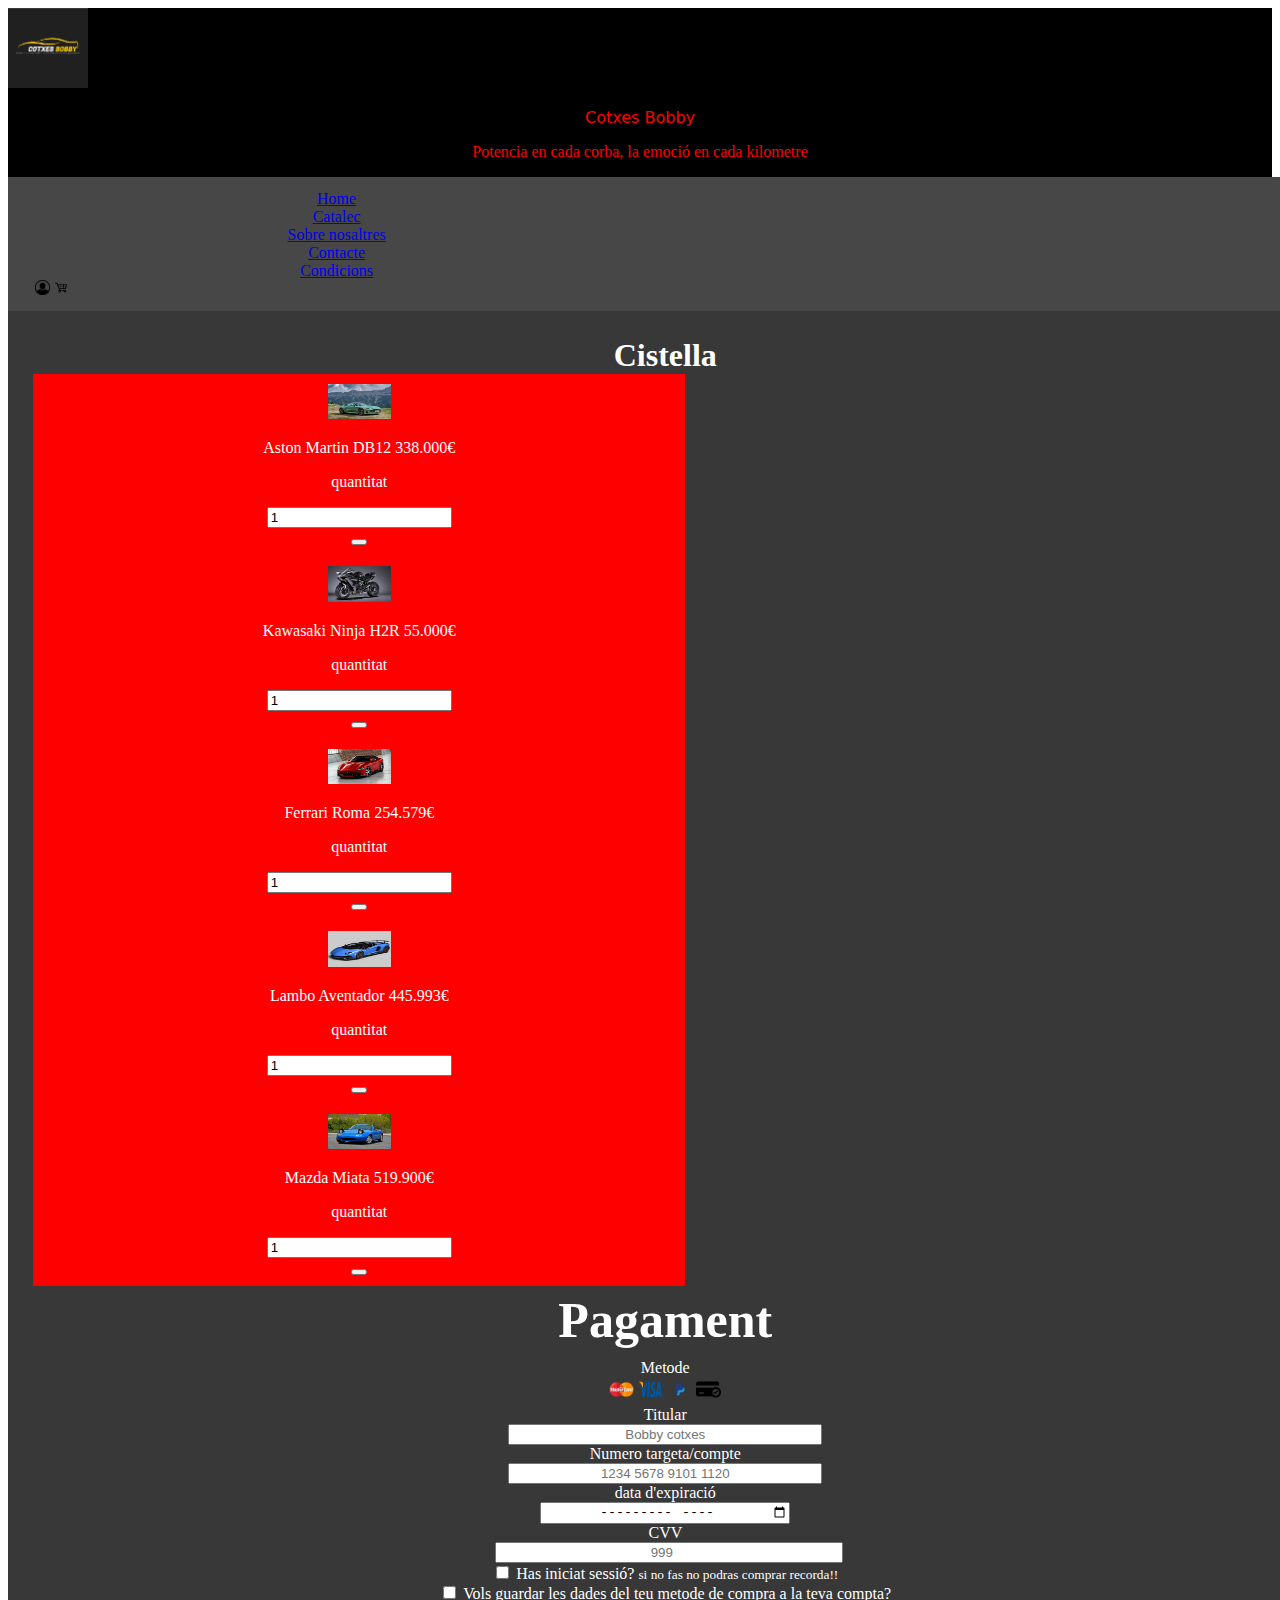
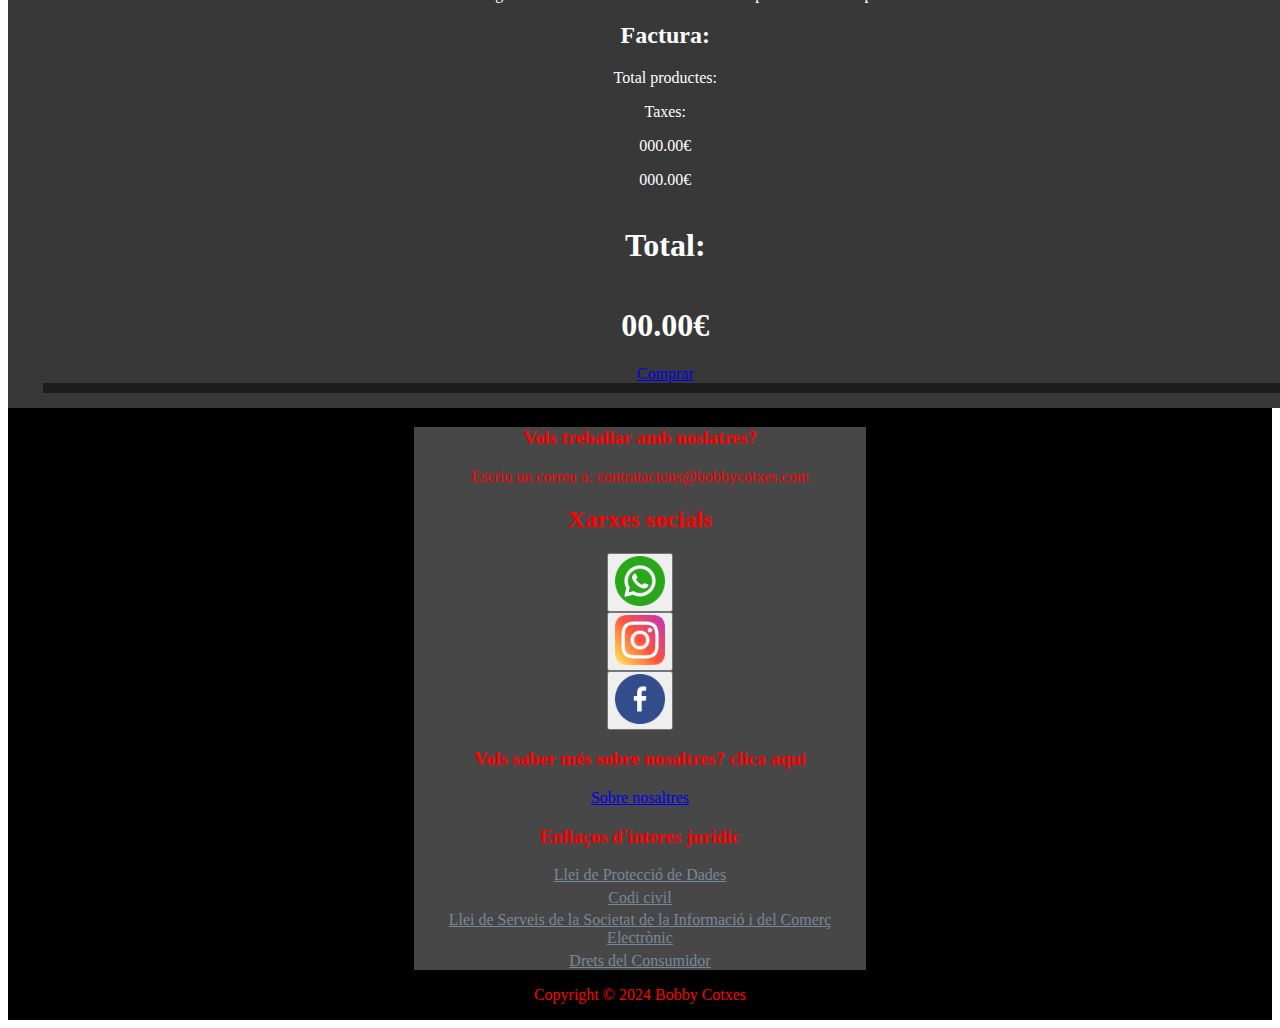
<file: Cesta.html>
<!DOCTYPE html>
<html lang="es">
<head>
    <meta charset="UTF-8">
    <title>Cotxes Bobby - Cesta</title>
    <meta name="Creador" content="Guillem Martinez">
    <meta name="Empresa" content="Bobby cotxes">
    <meta name="Descripcio" content="Pagina Cesta Bobbycotxes">
    <meta name="keywords" content="Bobby, Bobby cotxes, botiga web, Cesta">
    <link rel="stylesheet" href="cesta.css">
    <meta name="viewport" content="width=device-width, initial-scale=1.0">
    <link href="https://cdn.jsdelivr.net/npm/bootstrap@5.0.2/dist/css/bootstrap.min.css" rel="stylesheet" integrity="sha384-EVSTQN3/azprG1Anm3QDgpJLIm9Nao0Yz1ztcQTwFspd3yD65VohhpuuCOmLASjC" crossorigin="anonymous">
    <link rel="icon" type="img/png" href="multimedia/favicon-32x32.png">
</head>
<body>
<header class="mt-0">
    <div class="headerdis">
        <div class="mt-2 me-2">
            <img class="img-fluid imgheader" src="multimedia/logo.png" alt="Logo">
        </div>
        <div>
            <blockquote class="blockquote">
                <p id="titolheader" class="fs-1">Cotxes Bobby</p>
            </blockquote>
            <p class="blockquote-footer">
                Potencia en cada corba, la emoció en cada kilometre
            </p>
        </div>
    </div>
</header>
<nav class="navbar navbar-expand-lg justify-content-center">
    <div class="container-fluid menuresponsive">
        <div class="d-flex  menuP">
            <div class="me-2 buttonmen"><a type="button" class="btn btn-outline-danger" href="index.html">Home</a></div>
            <div class="me-2 buttonmen"><a type="button" class="btn btn-outline-danger" href="Cataleg.html">Catalec</a></div>
            <div class="me-2 buttonmen"><a type="button" class="btn btn-outline-danger" href="sobre.nosaltres.html">Sobre nosaltres</a></div>
            <div class="me-2 buttonmen"><a type="button" class="btn btn-outline-danger" href="contact.html">Contacte</a></div>
            <div class="me-2 buttonmen"><a type="button" class="btn btn-outline-danger" href="condicions.html">Condicions</a></div>
        </div>
        <div id="cestaboto" class="d-flex flex-row justify-content-md-end justify-content-between">
            <a href="inciarsessio.html" class="btn btn-primary me-2" type="button"><img class="compra" src="multimedia/compte.png"></a>
            <a href="Cesta.html" class="btn btn-primary" type="button"><img class="compra" src="multimedia/compra.png"></a>
        </div>
    </div>

</nav>

<article>

    <div><h1 id="titolcistella">Cistella</h1></div>

    <div class="cistellaflex">
        <div id="div-productes">
            <div class="d-flex flex-row mb-3 justify-content-between align-items-center producte">
                <div class="me-3">
                    <img src="images/Aston Martin DB12 v1.png"/>
                </div>
                <div class="me-3">
                    <p>Aston Martin DB12 338.000€</p>
                </div>
                <div class="me-3">
                    <p>  quantitat</p>
                    <input type="number" value="1" minlength="0" maxlength="10">
                </div>
                <div class="me-3">
                    <button type="button" class="btn-close" aria-label="Close"></button>
                </div>
            </div>



            <div class="d-flex flex-row mb-3 justify-content-between align-items-center producte">
            <div class="me-3">
                <img src="images/Kawasaki Ninja H2R v1.png"/>
            </div>
            <div class="me-3">
                <p>Kawasaki Ninja H2R 55.000€</p>
            </div>
            <div class="me-3">
                <p>  quantitat</p>
                <input type="number" value="1" minlength="0" maxlength="10">
            </div>
            <div class="me-3">
                <button type="button" class="btn-close" aria-label="Close"></button>
            </div>
            </div>


            <div class="d-flex flex-row mb-3 justify-content-between align-items-center producte">
                <div class="me-3">
                    <img src="images/Ferrari%20Roma%20v1.png"/>
                </div>
                <div class="me-3">
                    <p>Ferrari Roma 254.579€</p>
                </div>
                <div class="me-3">
                    <p>  quantitat</p>
                    <input type="number" value="1" minlength="0" maxlength="10">
                </div>
                <div class="me-3">
                    <button type="button" class="btn-close" aria-label="Close"></button>
                </div>
            </div>

            <div class="d-flex flex-row mb-3 justify-content-between align-items-center producte">
                <div class="me-3">
                    <img src="images/Lambo%20Aventador%20v1.png"/>
                </div>
                <div class="me-3">
                    <p>Lambo Aventador 445.993€</p>
                </div>
                <div class="me-3">
                    <p>  quantitat</p>
                    <input type="number" value="1" minlength="0" maxlength="10">
                </div>
                <div class="me-3">
                    <button type="button" class="btn-close" aria-label="Close"></button>
                </div>
            </div>

            <div class="d-flex flex-row mb-3 justify-content-between align-items-center producte">
                <div class="me-3">
                    <img src="images/Mazda%20Miata%20v1.png"/>
                </div>
                <div class="me-3">
                    <p>Mazda Miata 519.900€</p>
                </div>
                <div class="me-3">
                    <p>  quantitat</p>
                    <input type="number" value="1" minlength="0" maxlength="10">
                </div>
                <div class="me-3">
                    <button type="button" class="btn-close" aria-label="Close"></button>
                </div>
            </div>


        </div>

            <div>
                <div id="formulari-contenidor">
                    <form action="" method="post" class="bg-secondary rounded">
                        <div class="article-titol-div">
                            <h1 class="article-titol">Pagament</h1>
                        </div>
                        <div class="mb-3">
                            <label class="form-label">Metode</label>
                            <div class="mb-3">
                                <label class="btn btn-primary me-2">
                                    <input type="radio"  name="metodepagamanet" hidden><img class="metode" src="multimedia/metodespagament/mastercard.png">
                                </label>
                                <label class="btn btn-primary me-2">
                                    <input type="radio"  name="metodepagamanet" hidden><img class="metode" src="multimedia/metodespagament/visa.png">
                                </label>
                                <label class="btn btn-primary me-2">
                                    <input type="radio"  name="metodepagamanet" hidden><img class="metode" src="multimedia/metodespagament/paypal.png">
                                </label>
                                <label class="btn btn-primary me-2">
                                    <input type="radio"  name="metodepagamanet" hidden><img class="metode" src="multimedia/metodespagament/targeta.png">
                                </label>
                            </div>
                        <div class="d-flex flex-row mb-3 justify-content-between align-items-center gap-3">
                            <div class="d-flex flex-column justify-content-center gap-1">
                                <div>
                                    <label class="form-label ">Titular</label>
                                    <input name="nom-titular" type="text" placeholder="Bobby cotxes" class="form-control" required>
                                </div>
                            </div>
                            <div>
                                <div>
                                    <label class="form-label ">Numero targeta/compte</label>
                                    <input name="numero-targeta" type="text" placeholder="1234 5678 9101 1120" class="form-control" required>
                                </div>
                            </div>
                        </div>
                        <div class="d-flex flex-row mb-3 justify-content-between gap-3">
                            <div>
                                <label class="form-label ">data d'expiració</label>
                                <input name="data-expiracio" type="month" placeholder="12/99" class="form-control" required>
                            </div>
                            <div class="me-3">
                                <label class="form-label ">CVV</label>
                                <input name="cvv" type="number" placeholder="999" min="0" max="999" class="form-control" required>
                            </div>
                        </div>
                        </div>
                        <div class="mb-3 form-check">
                            <input name="reocordar-sessio" type="checkbox" class="form-check-input" required>
                            <label class="form-check-label">Has iniciat sessió? <small>si no fas no podras comprar recorda!!</small></label>
                        </div>
                        <div class="m-3 form-check">
                            <input name="reocordar-targeta" type="checkbox" class="form-check-input">
                            <label class="form-check-label">Vols guardar les dades del teu metode de compra a la teva compta?</label>
                        </div>
                        <div class="d-flex flex-row mb-3 mt-3 justify-content-between gap-3">
                            <h2>Factura:</h2>
                            <div>
                                <div><p>Total productes: </p></div>
                                <div><p>Taxes: </p></div>
                            </div>
                            <div>
                                <div><p>000.00€ </p></div>
                                <div><p>000.00€ </p></div>
                            </div>
                            <div></div>
                        </div>
                        <h1>Total:</h1>
                        <h1>00.00€</h1>
                        <a id="Comprar" href="paginaloadingtramitarpagament.html" type="submit" class="btn btn-primary">Comprar</a>
                    </form>
                </div>

            </div>

        </div>
    </article>

<footer>
    <div class="footercomplert d-flex flex-column">
        <div class="prefooter">
            <div class="footer1 mt-3">
                <h3>Vols treballar amb noslatres?</h3>
                <p>Escriu un correu a: contratacions@bobbycotxes.com</p>
            </div>

            <div class="xarcesordre mt-3">
                <h2>Xarxes socials</h2>
                <div class="xarxescontenidor d-flex flex-row justify-content-center">
                    <div class="xarxesdiv"><button type="button" class="btn btn-outline-success" data-bs-toggle="popover" data-bs-placement="top" title="Whatsapp" data-bs-content="612 345 678 "><img class="xarxes" src="multimedia/xarxessocials/whatsapp.png"></button></div>
                    <div class="xarxesdiv"><button type="button" class="btn btn-outline-danger" data-bs-toggle="popover" data-bs-placement="bottom" title="Instagram" data-bs-content="@bobbycotxesofficial"><img class="xarxes" src="multimedia/xarxessocials/instagram.png"></button></div>
                    <div class="xarxesdiv"> <button type="button" class="btn btn-outline-primary buttoF" data-bs-toggle="popover" data-bs-placement="top" title="Facebook" data-bs-content="Bobby Cotxes Official"><img class="xarxes" src="multimedia/xarxessocials/facebook.png"></button></div>
                </div>
            </div>

            <div class="footer2 mt-3">
                <h3>Vols saber més sobre nosaltres? clica aqui</h3>
                <a type="button"  id="btnsobrenosaltres" class="btn btn-outline-danger" href="sobre.nosaltres.html">Sobre nosaltres</a>
            </div>

            <div class="footer3 mt-3 mb-3">
                <div>
                    <h3>Enllaços d'interes juridic</h3>
                </div>
                <div class="enllaços-footer">
                    <div><a href="https://portaljuridic.gencat.cat/eli/es/lo/2018/12/05/3">Llei de Protecció de Dades</a></div>
                    <div><a href="https://www.boe.es/biblioteca_juridica/codigos/codigo.php?id=150&modo=2&nota=0&tab=2">Codi civil</a></div>
                    <div><a href="https://portaljuridic.gencat.cat/eli/es/l/2002/07/11/34">Llei de Serveis de la Societat de la Informació i del Comerç Electrònic</a></div>
                    <div><a href="https://consum.gencat.cat/ca/lagencia/codi-de-consum-de-catalunya/sintesi-dels-drets-de-les-persones-consumidores-i-usuaries/els-drets-basics-de-les-persones-consumidores/">Drets del Consumidor</a></div>
                </div>
            </div>
        </div>

        <div class="mt-3">
            <p>Copyright © 2024 Bobby Cotxes</p>
        </div>

    </div>
</footer>

<script src="https://cdn.jsdelivr.net/npm/@popperjs/core@2.9.2/dist/umd/popper.min.js" integrity="sha384-IQsoLXl5PILFhosVNubq5LC7Qb9DXgDA9i+tQ8Zj3iwWAwPtgFTxbJ8NT4GN1R8p" crossorigin="anonymous"></script>
<script src="https://cdn.jsdelivr.net/npm/bootstrap@5.0.2/dist/js/bootstrap.min.js" integrity="sha384-cVKIPhGWiC2Al4u+LWgxfKTRIcfu0JTxR+EQDz/bgldoEyl4H0zUF0QKbrJ0EcQF" crossorigin="anonymous"></script>
<script>
    var popoverTriggerList = [].slice.call(document.querySelectorAll('[data-bs-toggle="popover"]'))
    var popoverList = popoverTriggerList.map(function (popoverTriggerEl) {
        return new bootstrap.Popover(popoverTriggerEl)
    })
</script>
</body>
</html>
</file>
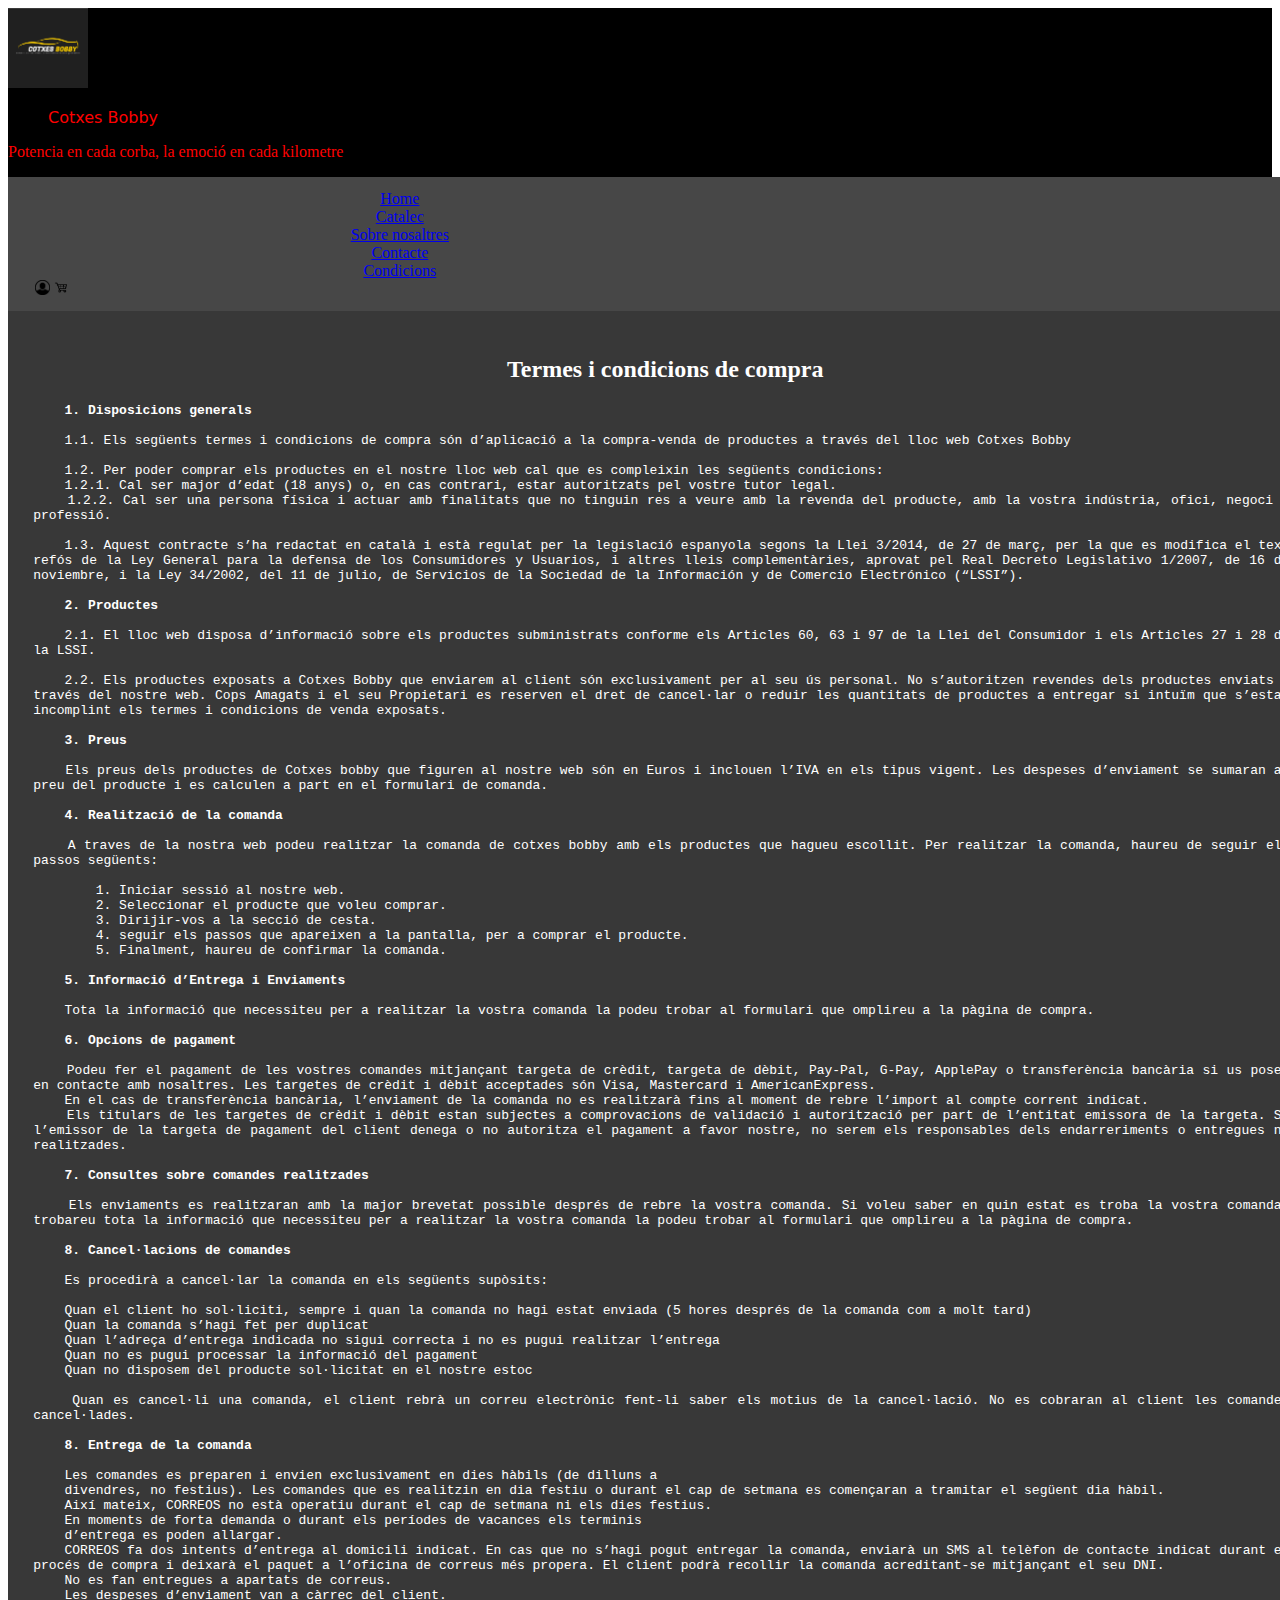
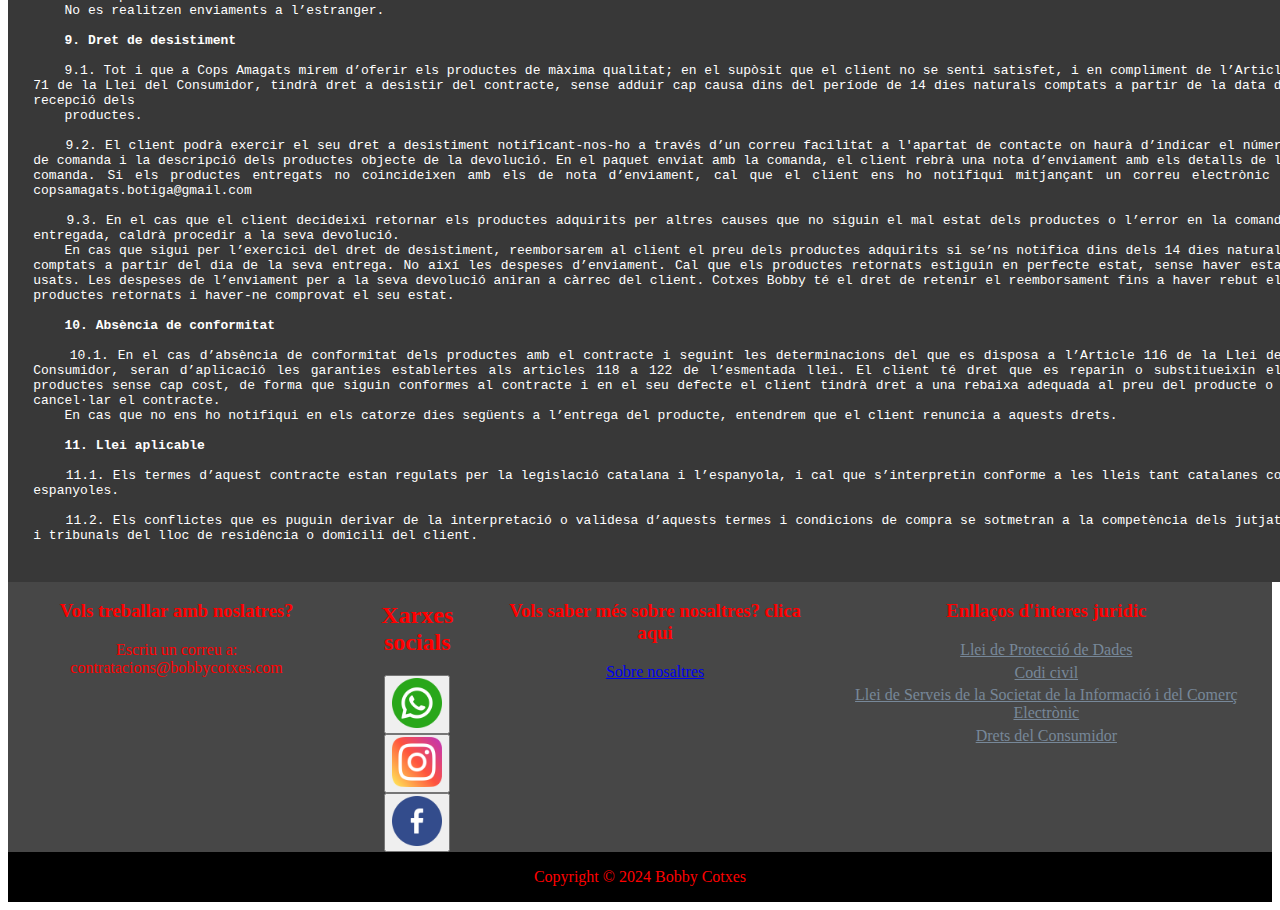
<file: condicions.html>
<!DOCTYPE html>
<html lang="es">
<head>
  <meta charset="UTF-8">
  <title>Cotxes Bobby - Condicions</title>
  <meta name="Creador" content="Guillem Martinez">
  <meta name="Empresa" content="Bobby cotxes">
  <meta name="Descripcio" content="Pagina condicions Bobbycotxes">
  <meta name="keywords" content="Bobby, Bobby cotxes, botiga web, condicions">
  <link rel="stylesheet" href="cssgeneral.css">
  <meta name="viewport" content="width=device-width, initial-scale=1.0">
  <link href="https://cdn.jsdelivr.net/npm/bootstrap@5.0.2/dist/css/bootstrap.min.css" rel="stylesheet" integrity="sha384-EVSTQN3/azprG1Anm3QDgpJLIm9Nao0Yz1ztcQTwFspd3yD65VohhpuuCOmLASjC" crossorigin="anonymous">
  <link rel="icon" type="img/png" href="multimedia/favicon-32x32.png">
</head>
<body>
<header class="mt-0">
  <div class="headerdis">
    <div class="mt-2 me-2">
      <img class="img-fluid imgheader" src="multimedia/logo.png" alt="Logo">
    </div>
    <div>
      <blockquote class="blockquote">
        <p id="titolheader" class="fs-1">Cotxes Bobby</p>
      </blockquote>
      <p class="blockquote-footer">
        Potencia en cada corba, la emoció en cada kilometre
      </p>
    </div>
  </div>
</header>
<nav class="navbar navbar-expand-lg justify-content-center">
  <div class="container-fluid menuresponsive">
    <div class="d-flex  menuP">
      <div class="me-2 buttonmen"><a type="button" class="btn btn-outline-danger" href="index.html">Home</a></div>
      <div class="me-2 buttonmen"><a type="button" class="btn btn-outline-danger" href="Cataleg.html">Catalec</a></div>
      <div class="me-2 buttonmen"><a type="button" class="btn btn-outline-danger" href="sobre.nosaltres.html">Sobre nosaltres</a></div>
      <div class="me-2 buttonmen"><a type="button" class="btn btn-outline-danger" href="contact.html">Contacte</a></div>
      <div class="me-2 buttonmen"><a type="button" class="btn btn-outline-danger" href="condicions.html">Condicions</a></div>
    </div>
    <div id="cestaboto" class="d-flex flex-row justify-content-md-end justify-content-between">
      <a href="inciarsessio.html" class="btn btn-primary me-2" type="button"><img class="compra" src="multimedia/compte.png"></a>
      <a href="Cesta.html" class="btn btn-primary" type="button"><img class="compra" src="multimedia/compra.png"></a>
    </div>
  </div>

</nav>

<article>
  <h2 class="fs-1">Termes i condicions de compra</h2>
  <pre>
    <b class="fs-4">1. Disposicions generals</b>

    1.1. Els següents termes i condicions de compra són d’aplicació a la compra-venda de productes a través del lloc web Cotxes Bobby

    1.2. Per poder comprar els productes en el nostre lloc web cal que es compleixin les següents condicions:
    1.2.1. Cal ser major d’edat (18 anys) o, en cas contrari, estar autoritzats pel vostre tutor legal.
    1.2.2. Cal ser una persona física i actuar amb finalitats que no tinguin res a veure amb la revenda del producte, amb la vostra indústria, ofici, negoci o professió.

    1.3. Aquest contracte s’ha redactat en català i està regulat per la legislació espanyola segons la Llei 3/2014, de 27 de març, per la que es modifica el text refós de la Ley General para la defensa de los Consumidores y Usuarios, i altres lleis complementàries, aprovat pel Real Decreto Legislativo 1/2007, de 16 de noviembre, i la Ley 34/2002, del 11 de julio, de Servicios de la Sociedad de la Información y de Comercio Electrónico (“LSSI”).

    <b  class="fs-4">2. Productes</b>

    2.1. El lloc web disposa d’informació sobre els productes subministrats conforme els Articles 60, 63 i 97 de la Llei del Consumidor i els Articles 27 i 28 de la LSSI.

    2.2. Els productes exposats a Cotxes Bobby que enviarem al client són exclusivament per al seu ús personal. No s’autoritzen revendes dels productes enviats a través del nostre web. Cops Amagats i el seu Propietari es reserven el dret de cancel·lar o reduir les quantitats de productes a entregar si intuïm que s’estan incomplint els termes i condicions de venda exposats.

    <b  class="fs-4">3. Preus</b>

    Els preus dels productes de Cotxes bobby que figuren al nostre web són en Euros i inclouen l’IVA en els tipus vigent. Les despeses d’enviament se sumaran al preu del producte i es calculen a part en el formulari de comanda.

    <b class="fs-4">4. Realització de la comanda</b>

    A traves de la nostra web podeu realitzar la comanda de cotxes bobby amb els productes que hagueu escollit. Per realitzar la comanda, haureu de seguir els passos següents:

        1. Iniciar sessió al nostre web.
        2. Seleccionar el producte que voleu comprar.
        3. Dirijir-vos a la secció de cesta.
        4. seguir els passos que apareixen a la pantalla, per a comprar el producte.
        5. Finalment, haureu de confirmar la comanda.

    <b  class="fs-4">5. Informació d’Entrega i Enviaments</b>

    Tota la informació que necessiteu per a realitzar la vostra comanda la podeu trobar al formulari que omplireu a la pàgina de compra.

    <b  class="fs-4">6. Opcions de pagament</b>

    Podeu fer el pagament de les vostres comandes mitjançant targeta de crèdit, targeta de dèbit, Pay-Pal, G-Pay, ApplePay o transferència bancària si us poseu en contacte amb nosaltres. Les targetes de crèdit i dèbit acceptades són Visa, Mastercard i AmericanExpress.
    En el cas de transferència bancària, l’enviament de la comanda no es realitzarà fins al moment de rebre l’import al compte corrent indicat.
    Els titulars de les targetes de crèdit i dèbit estan subjectes a comprovacions de validació i autorització per part de l’entitat emissora de la targeta. Si l’emissor de la targeta de pagament del client denega o no autoritza el pagament a favor nostre, no serem els responsables dels endarreriments o entregues no realitzades.

    <b  class="fs-4">7. Consultes sobre comandes realitzades</b>

    Els enviaments es realitzaran amb la major brevetat possible després de rebre la vostra comanda. Si voleu saber en quin estat es troba la vostra comanda, trobareu tota la informació que necessiteu per a realitzar la vostra comanda la podeu trobar al formulari que omplireu a la pàgina de compra.

    <b  class="fs-4">8. Cancel·lacions de comandes</b>

    Es procedirà a cancel·lar la comanda en els següents supòsits:

    Quan el client ho sol·liciti, sempre i quan la comanda no hagi estat enviada (5 hores després de la comanda com a molt tard)
    Quan la comanda s’hagi fet per duplicat
    Quan l’adreça d’entrega indicada no sigui correcta i no es pugui realitzar l’entrega
    Quan no es pugui processar la informació del pagament
    Quan no disposem del producte sol·licitat en el nostre estoc

    Quan es cancel·li una comanda, el client rebrà un correu electrònic fent-li saber els motius de la cancel·lació. No es cobraran al client les comandes cancel·lades.

    <b  class="fs-4">8. Entrega de la comanda</b>

    Les comandes es preparen i envien exclusivament en dies hàbils (de dilluns a
    divendres, no festius). Les comandes que es realitzin en dia festiu o durant el cap de setmana es començaran a tramitar el següent dia hàbil.
    Així mateix, CORREOS no està operatiu durant el cap de setmana ni els dies festius.
    En moments de forta demanda o durant els períodes de vacances els terminis
    d’entrega es poden allargar.
    CORREOS fa dos intents d’entrega al domicili indicat. En cas que no s’hagi pogut entregar la comanda, enviarà un SMS al telèfon de contacte indicat durant el procés de compra i deixarà el paquet a l’oficina de correus més propera. El client podrà recollir la comanda acreditant-se mitjançant el seu DNI.
    No es fan entregues a apartats de correus.
    Les despeses d’enviament van a càrrec del client.
    No es realitzen enviaments a l’estranger.

    <b  class="fs-4">9. Dret de desistiment</b>

    9.1. Tot i que a Cops Amagats mirem d’oferir els productes de màxima qualitat; en el supòsit que el client no se senti satisfet, i en compliment de l’Article 71 de la Llei del Consumidor, tindrà dret a desistir del contracte, sense adduir cap causa dins del període de 14 dies naturals comptats a partir de la data de recepció dels
    productes.

    9.2. El client podrà exercir el seu dret a desistiment notificant-nos-ho a través d’un correu facilitat a l'apartat de contacte on haurà d’indicar el número de comanda i la descripció dels productes objecte de la devolució. En el paquet enviat amb la comanda, el client rebrà una nota d’enviament amb els detalls de la comanda. Si els productes entregats no coincideixen amb els de nota d’enviament, cal que el client ens ho notifiqui mitjançant un correu electrònic a copsamagats.botiga@gmail.com

    9.3. En el cas que el client decideixi retornar els productes adquirits per altres causes que no siguin el mal estat dels productes o l’error en la comanda entregada, caldrà procedir a la seva devolució.
    En cas que sigui per l’exercici del dret de desistiment, reemborsarem al client el preu dels productes adquirits si se’ns notifica dins dels 14 dies naturals comptats a partir del dia de la seva entrega. No així les despeses d’enviament. Cal que els productes retornats estiguin en perfecte estat, sense haver estat usats. Les despeses de l’enviament per a la seva devolució aniran a càrrec del client. Cotxes Bobby té el dret de retenir el reemborsament fins a haver rebut els productes retornats i haver-ne comprovat el seu estat.

    <b  class="fs-4">10. Absència de conformitat</b>

    10.1. En el cas d’absència de conformitat dels productes amb el contracte i seguint les determinacions del que es disposa a l’Article 116 de la Llei del Consumidor, seran d’aplicació les garanties establertes als articles 118 a 122 de l’esmentada llei. El client té dret que es reparin o substitueixin els productes sense cap cost, de forma que siguin conformes al contracte i en el seu defecte el client tindrà dret a una rebaixa adequada al preu del producte o a cancel·lar el contracte.
    En cas que no ens ho notifiqui en els catorze dies següents a l’entrega del producte, entendrem que el client renuncia a aquests drets.

    <b  class="fs-4">11. Llei aplicable</b>

    11.1. Els termes d’aquest contracte estan regulats per la legislació catalana i l’espanyola, i cal que s’interpretin conforme a les lleis tant catalanes com espanyoles.

    11.2. Els conflictes que es puguin derivar de la interpretació o validesa d’aquests termes i condicions de compra se sotmetran a la competència dels jutjats i tribunals del lloc de residència o domicili del client.</pre>
</article>

<footer>
  <div class="footercomplert d-flex flex-column">
    <div class="prefooter">
      <div class="footer1 mt-3">
        <h3>Vols treballar amb noslatres?</h3>
        <p>Escriu un correu a: contratacions@bobbycotxes.com</p>
      </div>

      <div class="xarcesordre mt-3">
        <h2>Xarxes socials</h2>
        <div class="xarxescontenidor d-flex flex-row justify-content-center">
          <div class="xarxesdiv"><button type="button" class="btn btn-outline-success" data-bs-toggle="popover" data-bs-placement="top" title="Whatsapp" data-bs-content="612 345 678 "><img class="xarxes" src="multimedia/xarxessocials/whatsapp.png"></button></div>
          <div class="xarxesdiv"><button type="button" class="btn btn-outline-danger" data-bs-toggle="popover" data-bs-placement="bottom" title="Instagram" data-bs-content="@bobbycotxesofficial"><img class="xarxes" src="multimedia/xarxessocials/instagram.png"></button></div>
          <div class="xarxesdiv"> <button type="button" class="btn btn-outline-primary buttoF" data-bs-toggle="popover" data-bs-placement="top" title="Facebook" data-bs-content="Bobby Cotxes Official"><img class="xarxes" src="multimedia/xarxessocials/facebook.png"></button></div>
        </div>
      </div>

      <div class="footer2 mt-3">
        <h3>Vols saber més sobre nosaltres? clica aqui</h3>
        <a type="button"  id="btnsobrenosaltres" class="btn btn-outline-danger" href="sobre.nosaltres.html">Sobre nosaltres</a>
      </div>

      <div class="footer3 mt-3 mb-3">
        <div>
          <h3>Enllaços d'interes juridic</h3>
        </div>
        <div class="enllaços-footer">
          <div><a href="https://portaljuridic.gencat.cat/eli/es/lo/2018/12/05/3">Llei de Protecció de Dades</a></div>
          <div><a href="https://www.boe.es/biblioteca_juridica/codigos/codigo.php?id=150&modo=2&nota=0&tab=2">Codi civil</a></div>
          <div><a href="https://portaljuridic.gencat.cat/eli/es/l/2002/07/11/34">Llei de Serveis de la Societat de la Informació i del Comerç Electrònic</a></div>
          <div><a href="https://consum.gencat.cat/ca/lagencia/codi-de-consum-de-catalunya/sintesi-dels-drets-de-les-persones-consumidores-i-usuaries/els-drets-basics-de-les-persones-consumidores/">Drets del Consumidor</a></div>
        </div>
      </div>
    </div>

    <div class="mt-3">
      <p>Copyright © 2024 Bobby Cotxes</p>
    </div>

  </div>
</footer>

<script src="https://cdn.jsdelivr.net/npm/@popperjs/core@2.9.2/dist/umd/popper.min.js" integrity="sha384-IQsoLXl5PILFhosVNubq5LC7Qb9DXgDA9i+tQ8Zj3iwWAwPtgFTxbJ8NT4GN1R8p" crossorigin="anonymous"></script>
<script src="https://cdn.jsdelivr.net/npm/bootstrap@5.0.2/dist/js/bootstrap.min.js" integrity="sha384-cVKIPhGWiC2Al4u+LWgxfKTRIcfu0JTxR+EQDz/bgldoEyl4H0zUF0QKbrJ0EcQF" crossorigin="anonymous"></script>
<script>
  var popoverTriggerList = [].slice.call(document.querySelectorAll('[data-bs-toggle="popover"]'))
  var popoverList = popoverTriggerList.map(function (popoverTriggerEl) {
    return new bootstrap.Popover(popoverTriggerEl)
  })
</script>
</body>
</html>
</file>
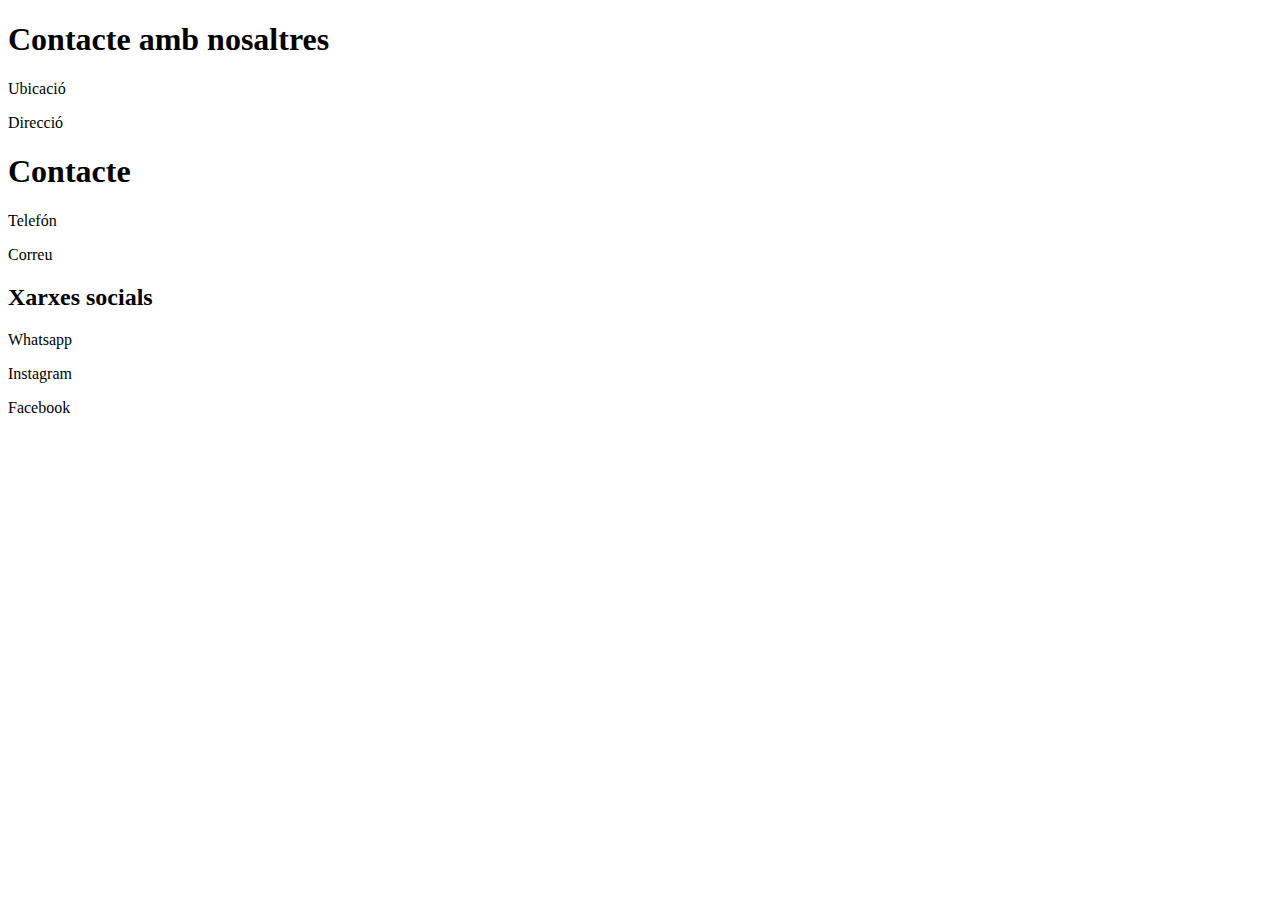
<file: contact.html>
<!DOCTYPE html>
<html lang="en">
<head>
    <link rel="icon" type="img/png" href="multimedia/favicon-32x32.png">
    <meta charset="UTF-8">
    <title>Title</title>
</head>
<body>

<h1>Contacte amb nosaltres</h1>

<div id="ubicació">
    <p>Ubicació</p>
</div>

<p>Direcció</p>

<h1>Contacte</h1>

<p>Telefón</p>

<p>Correu</p>

<div id="Missatge"></div>

<div id="Trucada"></div>

<div id="xarxessocials">
    <h2>Xarxes socials</h2>
    <p>Whatsapp</p>
    <p>Instagram</p>
    <p>Facebook</p>
</div>

</body>
</html>
</file>
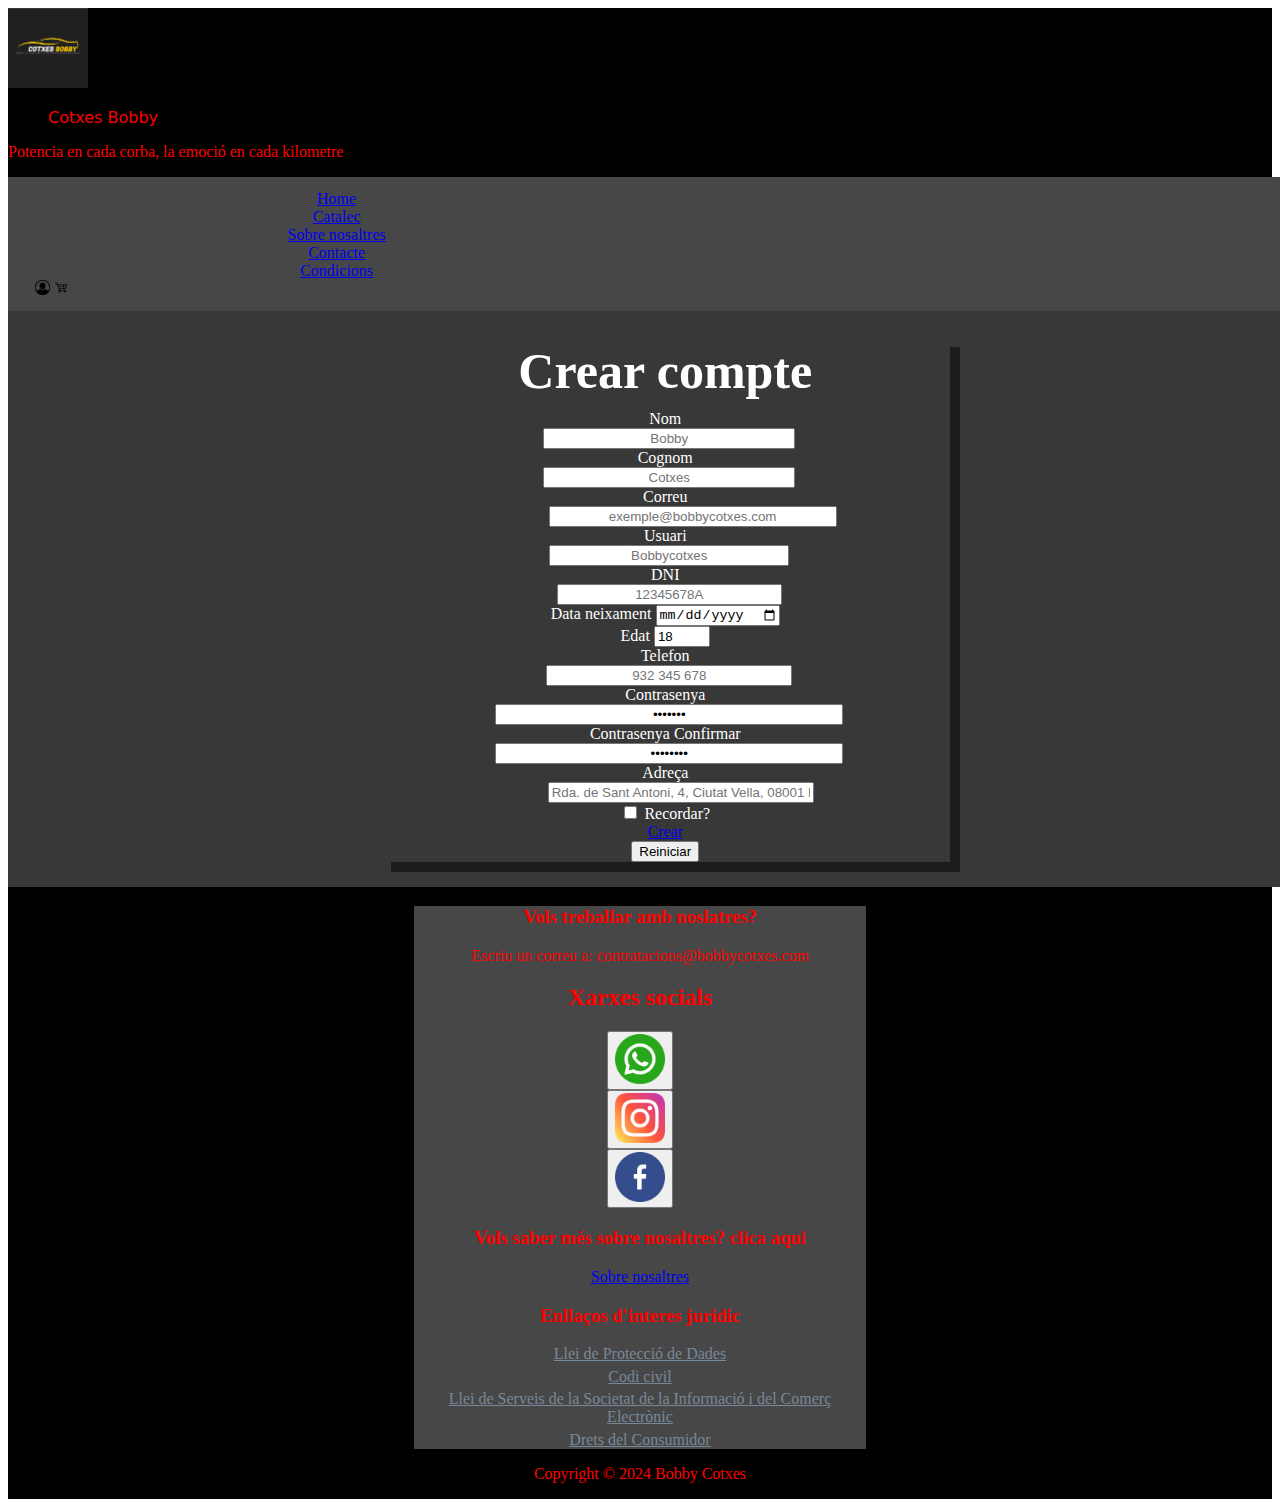
<file: Form.user.html>
<!DOCTYPE html>
<html lang="es">
<head>
  <meta charset="UTF-8">
  <title>Cotxes Bobby - Crear compte</title>
  <meta name="Creador" content="Òscar Mollinedo Echevarría DAM1">
  <meta name="Empresa" content="Bobby cotxes">
  <meta name="Descripcio" content="Pagina Crear compte Bobbycotxes">
  <meta name="keywords" content="Bobby, Bobby cotxes, botiga web, Crear compte">
  <link rel="stylesheet" href="form.user.css">
  <meta name="viewport" content="width=device-width, initial-scale=1.0">
  <link href="https://cdn.jsdelivr.net/npm/bootstrap@5.0.2/dist/css/bootstrap.min.css" rel="stylesheet" integrity="sha384-EVSTQN3/azprG1Anm3QDgpJLIm9Nao0Yz1ztcQTwFspd3yD65VohhpuuCOmLASjC" crossorigin="anonymous">
  <link rel="icon" type="img/png" href="multimedia/favicon-32x32.png">
</head>
<body>
<header class="mt-0">
  <div class="headerdis">
    <div class="mt-2 me-2">
      <img class="img-fluid imgheader" src="multimedia/logo.png" alt="Logo">
    </div>
    <div>
      <blockquote class="blockquote">
        <p id="titolheader" class="fs-1">Cotxes Bobby</p>
      </blockquote>
      <p class="blockquote-footer">
        Potencia en cada corba, la emoció en cada kilometre
      </p>
    </div>
  </div>
</header>
<nav class="navbar navbar-expand-lg justify-content-center">
  <div class="container-fluid menuresponsive">
    <div class="d-flex  menuP">
      <div class="me-2 buttonmen"><a type="button" class="btn btn-outline-danger" href="index.html">Home</a></div>
      <div class="me-2 buttonmen"><a type="button" class="btn btn-outline-danger" href="Cataleg.html">Catalec</a></div>
      <div class="me-2 buttonmen"><a type="button" class="btn btn-outline-danger" href="sobre.nosaltres.html">Sobre nosaltres</a></div>
      <div class="me-2 buttonmen"><a type="button" class="btn btn-outline-danger" href="contact.html">Contacte</a></div>
      <div class="me-2 buttonmen"><a type="button" class="btn btn-outline-danger" href="condicions.html">Condicions</a></div>
    </div>
    <div id="cestaboto" class="d-flex flex-row justify-content-md-end justify-content-between">
      <a href="inciarsessio.html" class="btn btn-primary me-2" type="button"><img class="compra" src="multimedia/compte.png"></a>
      <a href="Cesta.html" class="btn btn-primary" type="button"><img class="compra" src="multimedia/compra.png"></a>
    </div>
  </div>

</nav>

<article>

  <div id="formulari-contenidor">
    <form action="" method="post" class="bg-secondary rounded">
      <div class="article-titol-div">
        <h1 class="article-titol">Crear compte</h1>
      </div>
      <div class="d-flex flex-row mb-3 justify-content-between gap-3">
      <div>
        <label class="form-label">Nom</label>
        <input name="nom" type="text" placeholder="Bobby" class="form-control">
      </div>
      <div>
        <label class="form-label">Cognom</label>
        <input name="cognom" type="text" placeholder="Cotxes" class="form-control">
      </div>
      </div>
      <div id="divocorreu" class="mb-3">
        <label class="form-label">Correu</label>
        <input name="correu" type="email" placeholder="exemple@bobbycotxes.com" class="form-control">
      </div>
      <div class="mb-3">
        <label class="form-label">Usuari</label>
        <input name="usuari" type="text" placeholder="Bobbycotxes" class="form-control">
      </div>
      <div class="mb-3">
        <label class="form-label ">DNI</label>
        <input name="dni" type="text" placeholder="12345678A" class="form-control">
      </div>
      <div class="d-flex flex-row mb-3 justify-content-between gap-3">
      <div>
        <label class="form-label ">Data neixament</label>
        <input name="dataneixament" type="date" class="form-control">
      </div>
      <div>
        <label class="form-label ">Edat</label>
        <input name="edat" type="number" min="18" max="60" class="form-control" value="18">
      </div>
      </div>
      <div class="mb-3">
        <label class="form-label">Telefon</label>
        <input name="telefon" type="text" placeholder="932 345 678" class="form-control">
      </div>
      <div class="d-flex flex-row mb-3 justify-content-between gap-3" >
      <div>
        <label class="form-label ">Contrasenya</label>
        <input name="contrasenya" type="password" class="form-control" value="*******">
      </div>
      <div>
        <label class="form-label ">Contrasenya Confirmar</label>
        <input name="contrasenya-com" type="password" class="form-control" value="********">
      </div>
      </div>
      <div id="divtelefon" class="mb-3">
        <label class="form-label">Adreça</label>
        <input name="adreça" type="text" placeholder="Rda. de Sant Antoni, 4, Ciutat Vella, 08001 Barcelona" class="form-control">
      </div>
      <div class="mb-3 form-check">
        <input type="checkbox" class="form-check-input">
        <label class="form-check-label">Recordar?</label>
      </div>
      <div class="d-flex flex-row mb-3 justify-content-between gap-3">
        <div>
          <a href="paginaloadingcrearcompte.html" type="submit" class="btn btn-primary">Crear</a>
        </div>
        <div>
          <button type="reset" class="btn btn-primary">Reiniciar</button>
        </div>

      </div>
    </form>
  </div>

</article>
<footer>
  <div class="footercomplert d-flex flex-column">
    <div class="prefooter">
      <div class="footer1 mt-3">
        <h3>Vols treballar amb noslatres?</h3>
        <p>Escriu un correu a: contratacions@bobbycotxes.com</p>
      </div>

      <div class="xarcesordre mt-3">
        <h2>Xarxes socials</h2>
        <div class="xarxescontenidor d-flex flex-row justify-content-center">
          <div class="xarxesdiv"><button type="button" class="btn btn-outline-success" data-bs-toggle="popover" data-bs-placement="top" title="Whatsapp" data-bs-content="612 345 678 "><img class="xarxes" src="multimedia/xarxessocials/whatsapp.png"></button></div>
          <div class="xarxesdiv"><button type="button" class="btn btn-outline-danger" data-bs-toggle="popover" data-bs-placement="bottom" title="Instagram" data-bs-content="@bobbycotxesofficial"><img class="xarxes" src="multimedia/xarxessocials/instagram.png"></button></div>
          <div class="xarxesdiv"> <button type="button" class="btn btn-outline-primary buttoF" data-bs-toggle="popover" data-bs-placement="top" title="Facebook" data-bs-content="Bobby Cotxes Official"><img class="xarxes" src="multimedia/xarxessocials/facebook.png"></button></div>
        </div>
      </div>

      <div class="footer2 mt-3">
        <h3>Vols saber més sobre nosaltres? clica aqui</h3>
        <a type="button"  id="btnsobrenosaltres" class="btn btn-outline-danger" href="sobre.nosaltres.html">Sobre nosaltres</a>
      </div>

      <div class="footer3 mt-3 mb-3">
        <div>
          <h3>Enllaços d'interes juridic</h3>
        </div>
        <div class="enllaços-footer">
          <div><a href="https://portaljuridic.gencat.cat/eli/es/lo/2018/12/05/3">Llei de Protecció de Dades</a></div>
          <div><a href="https://www.boe.es/biblioteca_juridica/codigos/codigo.php?id=150&modo=2&nota=0&tab=2">Codi civil</a></div>
          <div><a href="https://portaljuridic.gencat.cat/eli/es/l/2002/07/11/34">Llei de Serveis de la Societat de la Informació i del Comerç Electrònic</a></div>
          <div><a href="https://consum.gencat.cat/ca/lagencia/codi-de-consum-de-catalunya/sintesi-dels-drets-de-les-persones-consumidores-i-usuaries/els-drets-basics-de-les-persones-consumidores/">Drets del Consumidor</a></div>
        </div>
      </div>
    </div>

    <div class="mt-3">
      <p>Copyright © 2024 Bobby Cotxes</p>
    </div>

  </div>
</footer>

<script src="https://cdn.jsdelivr.net/npm/@popperjs/core@2.9.2/dist/umd/popper.min.js" integrity="sha384-IQsoLXl5PILFhosVNubq5LC7Qb9DXgDA9i+tQ8Zj3iwWAwPtgFTxbJ8NT4GN1R8p" crossorigin="anonymous"></script>
<script src="https://cdn.jsdelivr.net/npm/bootstrap@5.0.2/dist/js/bootstrap.min.js" integrity="sha384-cVKIPhGWiC2Al4u+LWgxfKTRIcfu0JTxR+EQDz/bgldoEyl4H0zUF0QKbrJ0EcQF" crossorigin="anonymous"></script>
<script>
  var popoverTriggerList = [].slice.call(document.querySelectorAll('[data-bs-toggle="popover"]'))
  var popoverList = popoverTriggerList.map(function (popoverTriggerEl) {
    return new bootstrap.Popover(popoverTriggerEl)
  })
</script>
</body>
</html>
</file>
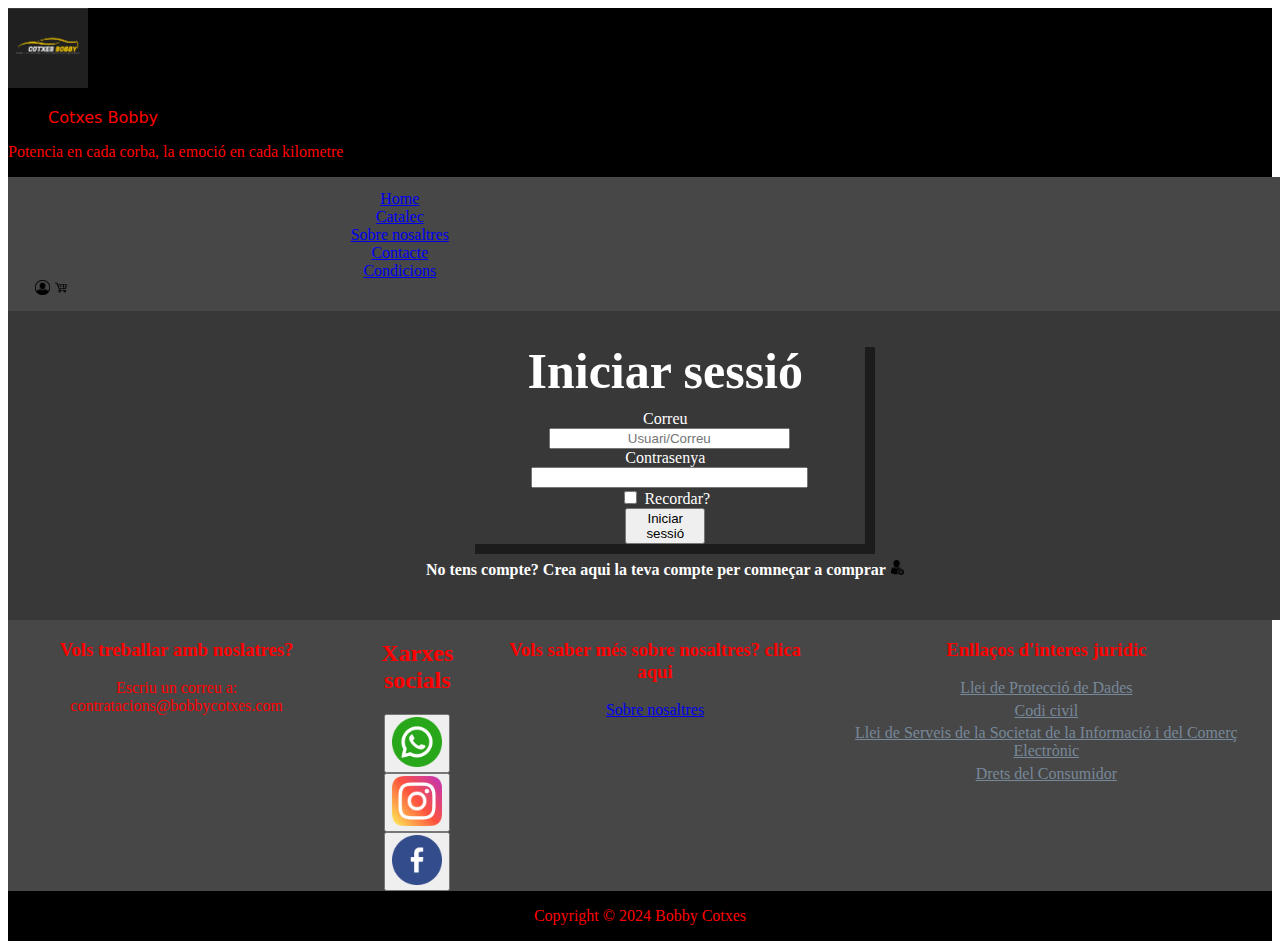
<file: inciarsessio.html>
<!DOCTYPE html>
<html lang="es">
<head>
  <meta charset="UTF-8">
  <title>Cotxes Bobby - Iniciar sessió</title>
  <meta name="Creador" content="Òscar Mollinedo Echevarría DAM1">
  <meta name="Empresa" content="Bobby cotxes">
  <meta name="Descripcio" content="Pagina Iniciar sessió Bobbycotxes">
  <meta name="keywords" content="Bobby, Bobby cotxes, botiga web, Iniciar sessió">
  <link rel="stylesheet" href="cssgeneral.css">
  <meta name="viewport" content="width=device-width, initial-scale=1.0">
  <link href="https://cdn.jsdelivr.net/npm/bootstrap@5.0.2/dist/css/bootstrap.min.css" rel="stylesheet" integrity="sha384-EVSTQN3/azprG1Anm3QDgpJLIm9Nao0Yz1ztcQTwFspd3yD65VohhpuuCOmLASjC" crossorigin="anonymous">
  <link rel="icon" type="img/png" href="multimedia/favicon-32x32.png">
</head>
<body>
<header class="mt-0">
  <div class="headerdis">
    <div class="mt-2 me-2">
      <img class="img-fluid imgheader" src="multimedia/logo.png" alt="Logo">
    </div>
    <div>
      <blockquote class="blockquote">
        <p id="titolheader" class="fs-1">Cotxes Bobby</p>
      </blockquote>
      <p class="blockquote-footer">
        Potencia en cada corba, la emoció en cada kilometre
      </p>
    </div>
  </div>
</header>
<nav class="navbar navbar-expand-lg justify-content-center">
  <div class="container-fluid menuresponsive">
    <div class="d-flex  menuP">
      <div class="me-2 buttonmen"><a type="button" class="btn btn-outline-danger" href="index.html">Home</a></div>
      <div class="me-2 buttonmen"><a type="button" class="btn btn-outline-danger" href="Cataleg.html">Catalec</a></div>
      <div class="me-2 buttonmen"><a type="button" class="btn btn-outline-danger" href="sobre.nosaltres.html">Sobre nosaltres</a></div>
      <div class="me-2 buttonmen"><a type="button" class="btn btn-outline-danger" href="contact.html">Contacte</a></div>
      <div class="me-2 buttonmen"><a type="button" class="btn btn-outline-danger" href="condicions.html">Condicions</a></div>
    </div>
    <div id="cestaboto" class="d-flex flex-row justify-content-md-end justify-content-between">
      <a href="inciarsessio.html" class="btn btn-primary me-2" type="button"><img class="compra" src="multimedia/compte.png"></a>
      <a href="Cesta.html" class="btn btn-primary" type="button"><img class="compra" src="multimedia/compra.png"></a>
    </div>
  </div>

</nav>

<article>

    <div id="formulari-contenidor">
    <form action="" method="post" class="bg-secondary rounded">
      <div class="article-titol-div">
        <h1 class="article-titol">Iniciar sessió</h1>
      </div>
      <div class="mb-3">
        <label class="form-label">Correu</label>
        <input name="correu-sessio" type="email" placeholder="Usuari/Correu" class="form-control" required>
      </div>
      <div class="mb-3">
        <label class="form-label ">Contrasenya</label>
        <input name="password-sessio" type="password" class="form-control" required>
      </div>
      <div class="mb-3 form-check">
        <input type="checkbox" class="form-check-input">
        <label name="reocordar-dades" class="form-check-label">Recordar?</label>
      </div>
      <button type="submit" class="btn btn-primary mb-3">Iniciar sessió</button>
    </form>
      </div>

    <p class="fs-2 mt-3"><strong>No tens compte? Crea aqui la teva compte per comneçar a comprar </strong><a href="Form.user.html" class="btn btn-primary" type="button"><img class="compra" src="multimedia/iconacrear.png"></a></p>

  </article>

<footer>
  <div class="footercomplert d-flex flex-column">
    <div class="prefooter">
      <div class="footer1 mt-3">
        <h3>Vols treballar amb noslatres?</h3>
        <p>Escriu un correu a: contratacions@bobbycotxes.com</p>
      </div>

      <div class="xarcesordre mt-3">
        <h2>Xarxes socials</h2>
        <div class="xarxescontenidor d-flex flex-row justify-content-center">
          <div class="xarxesdiv"><button type="button" class="btn btn-outline-success" data-bs-toggle="popover" data-bs-placement="top" title="Whatsapp" data-bs-content="612 345 678 "><img class="xarxes" src="multimedia/xarxessocials/whatsapp.png"></button></div>
          <div class="xarxesdiv"><button type="button" class="btn btn-outline-danger" data-bs-toggle="popover" data-bs-placement="bottom" title="Instagram" data-bs-content="@bobbycotxesofficial"><img class="xarxes" src="multimedia/xarxessocials/instagram.png"></button></div>
          <div class="xarxesdiv"> <button type="button" class="btn btn-outline-primary buttoF" data-bs-toggle="popover" data-bs-placement="top" title="Facebook" data-bs-content="Bobby Cotxes Official"><img class="xarxes" src="multimedia/xarxessocials/facebook.png"></button></div>
        </div>
      </div>

      <div class="footer2 mt-3">
        <h3>Vols saber més sobre nosaltres? clica aqui</h3>
        <a type="button"  id="btnsobrenosaltres" class="btn btn-outline-danger" href="sobre.nosaltres.html">Sobre nosaltres</a>
      </div>

      <div class="footer3 mt-3 mb-3">
        <div>
          <h3>Enllaços d'interes juridic</h3>
        </div>
        <div class="enllaços-footer">
          <div><a href="https://portaljuridic.gencat.cat/eli/es/lo/2018/12/05/3">Llei de Protecció de Dades</a></div>
          <div><a href="https://www.boe.es/biblioteca_juridica/codigos/codigo.php?id=150&modo=2&nota=0&tab=2">Codi civil</a></div>
          <div><a href="https://portaljuridic.gencat.cat/eli/es/l/2002/07/11/34">Llei de Serveis de la Societat de la Informació i del Comerç Electrònic</a></div>
          <div><a href="https://consum.gencat.cat/ca/lagencia/codi-de-consum-de-catalunya/sintesi-dels-drets-de-les-persones-consumidores-i-usuaries/els-drets-basics-de-les-persones-consumidores/">Drets del Consumidor</a></div>
        </div>
      </div>
    </div>

    <div class="mt-3">
      <p>Copyright © 2024 Bobby Cotxes</p>
    </div>

  </div>
</footer>

<script src="https://cdn.jsdelivr.net/npm/@popperjs/core@2.9.2/dist/umd/popper.min.js" integrity="sha384-IQsoLXl5PILFhosVNubq5LC7Qb9DXgDA9i+tQ8Zj3iwWAwPtgFTxbJ8NT4GN1R8p" crossorigin="anonymous"></script>
<script src="https://cdn.jsdelivr.net/npm/bootstrap@5.0.2/dist/js/bootstrap.min.js" integrity="sha384-cVKIPhGWiC2Al4u+LWgxfKTRIcfu0JTxR+EQDz/bgldoEyl4H0zUF0QKbrJ0EcQF" crossorigin="anonymous"></script>
<script>
  var popoverTriggerList = [].slice.call(document.querySelectorAll('[data-bs-toggle="popover"]'))
  var popoverList = popoverTriggerList.map(function (popoverTriggerEl) {
    return new bootstrap.Popover(popoverTriggerEl)
  })
</script>
</body>
</html>
</file>
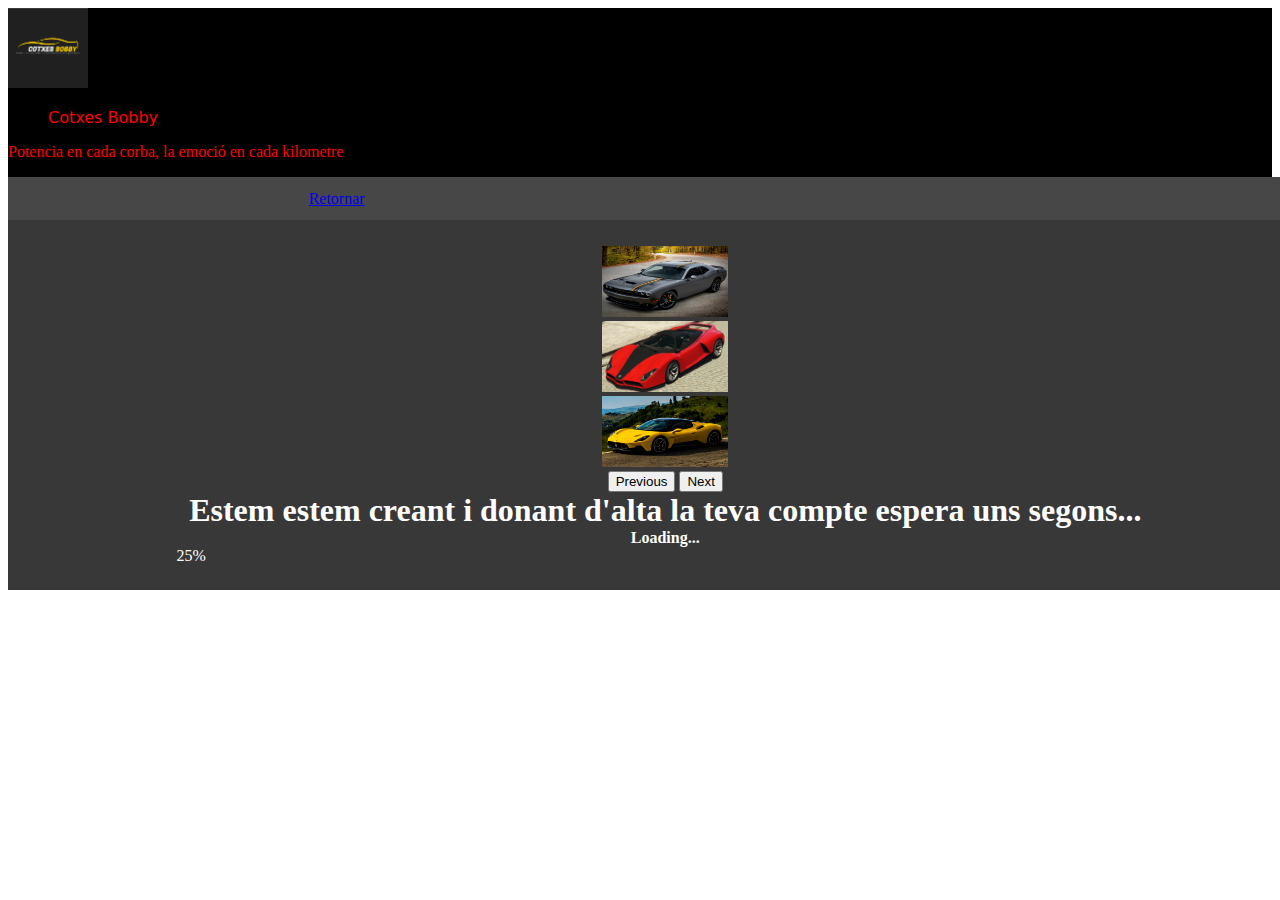
<file: paginaloadingcrearcompte.html>
<!DOCTYPE html>
<html lang="es">
<head>
  <meta charset="UTF-8">
  <title>Cotxes Bobby - Carregant</title>
  <meta name="Creador" content="Guillem Martinez">
  <meta name="Empresa" content="Bobby cotxes">
  <meta name="Descripcio" content="Pagina Carregant Bobbycotxes">
  <link rel="stylesheet" href="form.user.css">
  <meta name="viewport" content="width=device-width, initial-scale=1.0">
  <link href="https://cdn.jsdelivr.net/npm/bootstrap@5.0.2/dist/css/bootstrap.min.css" rel="stylesheet" integrity="sha384-EVSTQN3/azprG1Anm3QDgpJLIm9Nao0Yz1ztcQTwFspd3yD65VohhpuuCOmLASjC" crossorigin="anonymous">
  <link rel="icon" type="img/png" href="multimedia/favicon-32x32.png">
</head>
<body>
<header class="mt-0">
  <div class="headerdis">
    <div class="mt-2 me-2">
      <img class="img-fluid imgheader" src="multimedia/logo.png" alt="Logo">
    </div>
    <div>
      <blockquote class="blockquote">
        <p id="titolheader" class="fs-1">Cotxes Bobby</p>
      </blockquote>
      <p class="blockquote-footer">
        Potencia en cada corba, la emoció en cada kilometre
      </p>
    </div>
  </div>
</header>
<nav class="navbar navbar-expand-lg">
  <div class="container-fluid d-flex justify-content-between">
    <div class="d-flex menuP">
      <div class="me-2"><a type="button" class="btn btn-outline-danger" href="Form.user.html">Retornar</a></div>
    </div>
  </div>

</nav>

<article>

  <div class="carousel slide" id="controlscarousel" data-bs-ride="carousel">
    <div class="carousel-inner">
      <div class="carousel-item active">
        <img src="images/Mustang%20Dodge%20Challenger.png" class="d-block w-100" alt="cotxemostrar1">
      </div>
      <div class="carousel-item">
        <img src="multimedia/cotxes/cotxeoferta3.jpg" class="d-block w-100" alt="cotxemostrar2">
      </div>
      <div class="carousel-item">
        <img src="images/Maserati%20MC20.png" class="d-block w-100" alt="cotxemostrar2">
      </div>
    </div>
    <button class="carousel-control-prev" type="button" data-bs-target="#controlscarousel" data-bs-slide="prev">
      <span class="carousel-control-prev-icon" aria-hidden="true"></span>
      <span class="visually-hidden">Previous</span>
    </button>
    <button class="carousel-control-next" type="button" data-bs-target="#controlscarousel" data-bs-slide="next">
      <span class="carousel-control-next-icon" aria-hidden="true"></span>
      <span class="visually-hidden">Next</span>
    </button>
  </div>

  <div class="vertical-align-center">
    <h1>Estem estem creant i donant d'alta la teva compte espera uns segons...</h1>
    <div class="d-flex align-items-center">
      <strong>Loading...</strong>
      <div class="spinner-border ms-auto" role="status" aria-hidden="true"></div>
    </div>
    <div>
      <div class="progress">
        <div class="progress-bar" role="progressbar" style="width: 25%;" aria-valuenow="25" aria-valuemin="0" aria-valuemax="100">25%</div>
      </div>
    </div>
  </div>

</article>


<script src="https://cdn.jsdelivr.net/npm/@popperjs/core@2.9.2/dist/umd/popper.min.js" integrity="sha384-IQsoLXl5PILFhosVNubq5LC7Qb9DXgDA9i+tQ8Zj3iwWAwPtgFTxbJ8NT4GN1R8p" crossorigin="anonymous"></script>
<script src="https://cdn.jsdelivr.net/npm/bootstrap@5.0.2/dist/js/bootstrap.min.js" integrity="sha384-cVKIPhGWiC2Al4u+LWgxfKTRIcfu0JTxR+EQDz/bgldoEyl4H0zUF0QKbrJ0EcQF" crossorigin="anonymous"></script>
<script>
  var popoverTriggerList = [].slice.call(document.querySelectorAll('[data-bs-toggle="popover"]'))
  var popoverList = popoverTriggerList.map(function (popoverTriggerEl) {
    return new bootstrap.Popover(popoverTriggerEl)
  })
</script>
</body>
</html>
</file>
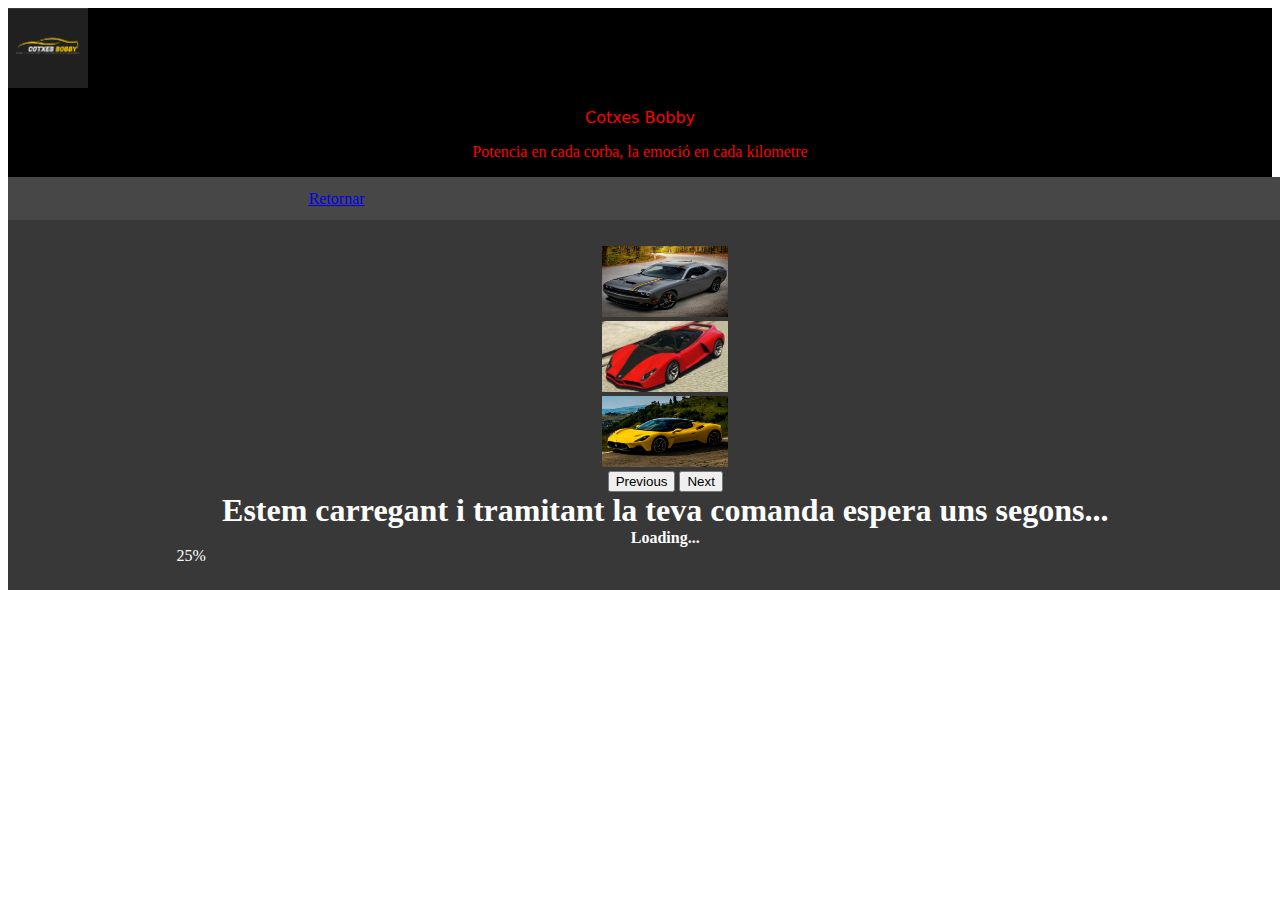
<file: paginaloadingtramitarpagament.html>
<!DOCTYPE html>
<html lang="en">
<head>
  <meta charset="UTF-8">
  <title>Cotxes Bobby</title>
  <link rel="stylesheet" href="cesta.css">
  <link href="https://cdn.jsdelivr.net/npm/bootstrap@5.0.2/dist/css/bootstrap.min.css" rel="stylesheet" integrity="sha384-EVSTQN3/azprG1Anm3QDgpJLIm9Nao0Yz1ztcQTwFspd3yD65VohhpuuCOmLASjC" crossorigin="anonymous">
  <link rel="icon" type="img/png" href="multimedia/favicon-32x32.png">
</head>
<body>
<header class="mt-0">
  <div class="d-flex justify-content-center">
    <div class="text-center mt-2 me-2">
      <img class="img-fluid imgheader" src="multimedia/logo.png" alt="Logo">
    </div>
    <div>
      <figure class="text-center">
        <blockquote class="blockquote">
          <p id="titolheader" class="fs-1">Cotxes Bobby</p>
        </blockquote>
        <p class="blockquote-footer">
          Potencia en cada corba, la emoció en cada kilometre
        </p>
      </figure>
    </div>
  </div>
</header>
<nav class="navbar navbar-expand-lg">
  <div class="container-fluid d-flex justify-content-between">
    <div class="d-flex menuP">
      <div class="me-2"><a type="button" class="btn btn-outline-danger" href="Cesta.html">Retornar</a></div>
    </div>
  </div>

</nav>

<article>

  <div class="carousel slide" id="controlscarousel" data-bs-ride="carousel">
    <div class="carousel-inner">
      <div class="carousel-item active">
        <img src="images/Mustang%20Dodge%20Challenger.png" class="d-block w-100" alt="cotxemostrar1">
      </div>
      <div class="carousel-item">
        <img src="multimedia/cotxes/cotxeoferta3.jpg" class="d-block w-100" alt="cotxemostrar2">
      </div>
      <div class="carousel-item">
        <img src="images/Maserati%20MC20.png" class="d-block w-100" alt="cotxemostrar2">
      </div>
    </div>
    <button class="carousel-control-prev" type="button" data-bs-target="#controlscarousel" data-bs-slide="prev">
      <span class="carousel-control-prev-icon" aria-hidden="true"></span>
      <span class="visually-hidden">Previous</span>
    </button>
    <button class="carousel-control-next" type="button" data-bs-target="#controlscarousel" data-bs-slide="next">
      <span class="carousel-control-next-icon" aria-hidden="true"></span>
      <span class="visually-hidden">Next</span>
    </button>
  </div>

  <div class="vertical-align-center">
    <h1>Estem carregant i tramitant la teva comanda espera uns segons...</h1>
    <div class="d-flex align-items-center">
      <strong>Loading...</strong>
      <div class="spinner-border ms-auto" role="status" aria-hidden="true"></div>
    </div>
    <div>
      <div class="progress">
        <div class="progress-bar" role="progressbar" style="width: 25%;" aria-valuenow="25" aria-valuemin="0" aria-valuemax="100">25%</div>
      </div>
    </div>
  </div>

</article>


<script src="https://cdn.jsdelivr.net/npm/@popperjs/core@2.9.2/dist/umd/popper.min.js" integrity="sha384-IQsoLXl5PILFhosVNubq5LC7Qb9DXgDA9i+tQ8Zj3iwWAwPtgFTxbJ8NT4GN1R8p" crossorigin="anonymous"></script>
<script src="https://cdn.jsdelivr.net/npm/bootstrap@5.0.2/dist/js/bootstrap.min.js" integrity="sha384-cVKIPhGWiC2Al4u+LWgxfKTRIcfu0JTxR+EQDz/bgldoEyl4H0zUF0QKbrJ0EcQF" crossorigin="anonymous"></script>
<script>
  var popoverTriggerList = [].slice.call(document.querySelectorAll('[data-bs-toggle="popover"]'))
  var popoverList = popoverTriggerList.map(function (popoverTriggerEl) {
    return new bootstrap.Popover(popoverTriggerEl)
  })
</script>
</body>
</html>
</file>
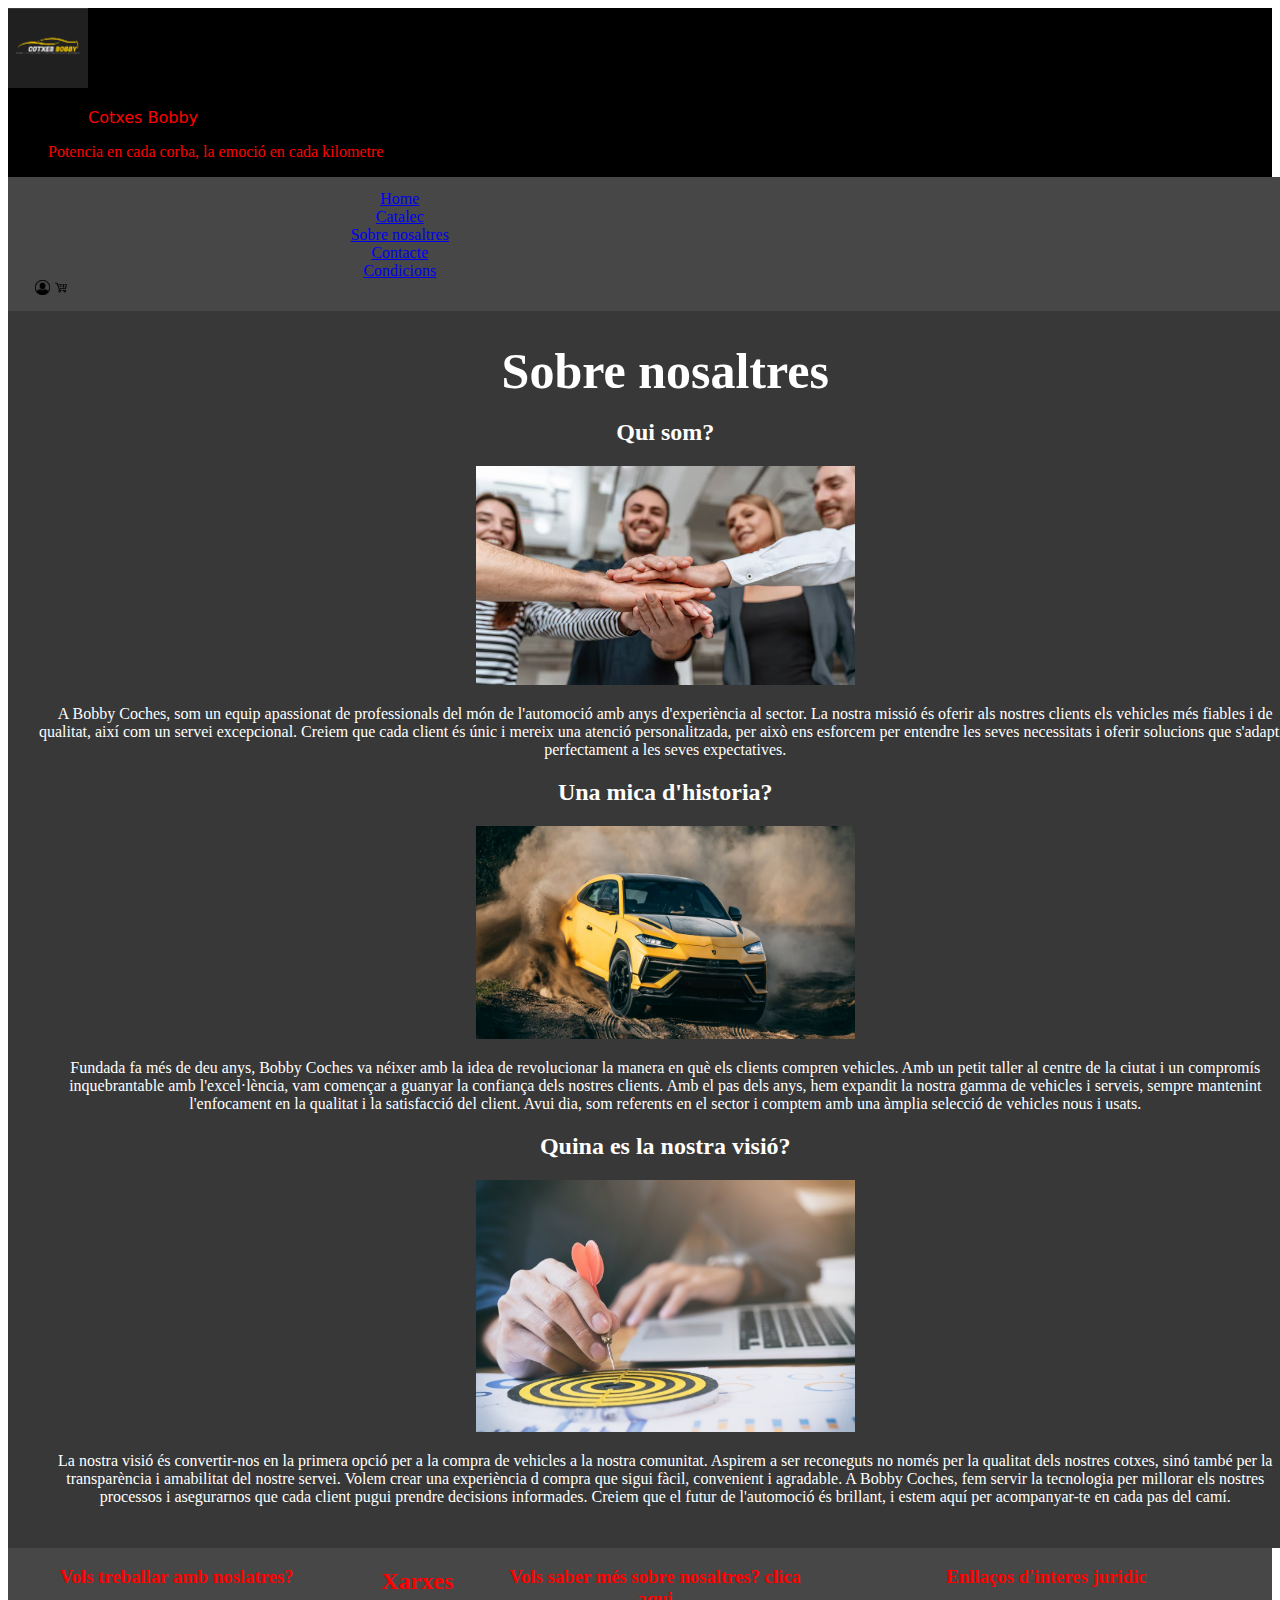
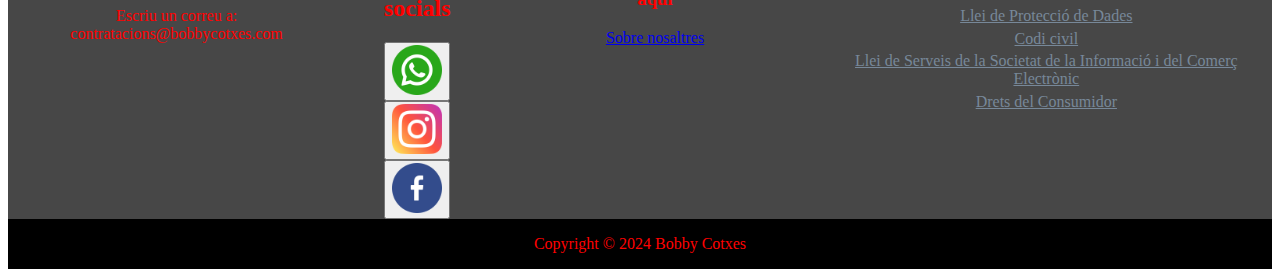
<file: sobre.nosaltres.html>
<!DOCTYPE html>
<html lang="en">
<head>
  <meta charset="UTF-8">
  <title>Cotxes Bobby</title>
  <link rel="stylesheet" href="cssgeneral.css">
  <link href="https://cdn.jsdelivr.net/npm/bootstrap@5.0.2/dist/css/bootstrap.min.css" rel="stylesheet" integrity="sha384-EVSTQN3/azprG1Anm3QDgpJLIm9Nao0Yz1ztcQTwFspd3yD65VohhpuuCOmLASjC" crossorigin="anonymous">
  <link rel="icon" type="img/png" href="multimedia/favicon-32x32.png">
</head>
<body>

<header class="mt-0">
  <div class="d-flex justify-content-center">
    <div class="text-center mt-2 me-2">
      <img class="img-fluid imgheader" src="multimedia/logo.png" alt="Logo">
    </div>
    <div>
      <figure class="text-center">
        <blockquote class="blockquote">
          <p id="titolheader" class="fs-1">Cotxes Bobby</p>
        </blockquote>
        <p class="blockquote-footer">
          Potencia en cada corba, la emoció en cada kilometre
        </p>
      </figure>
    </div>
  </div>
</header>
<nav class="navbar navbar-expand-lg">
  <div class="container-fluid d-flex justify-content-between">
    <div class="d-flex menuP">
      <div class="me-2"><a type="button" class="btn btn-outline-danger" href="index.html">Home</a></div>
      <div class="me-2"><a type="button" class="btn btn-outline-danger" href="Cataleg.html">Catalec</a></div>
      <div class="me-2"><a type="button" class="btn btn-outline-danger" href="sobre.nosaltres.html">Sobre nosaltres</a></div>
      <div class="me-2"><a type="button" class="btn btn-outline-danger" href="contact.html">Contacte</a></div>
      <div class="me-2"><a type="button" class="btn btn-outline-danger" href="condicions.html">Condicions</a></div>
    </div>
    <div id="cestaboto" class="d-flex flex-row justify-content-md-end justify-content-between">
      <a href="inciarsessio.html" class="btn btn-primary me-2" type="button"><img class="compra" src="multimedia/compte.png"></a>
      <a href="Cesta.html" class="btn btn-primary" type="button"><img class="compra" src="multimedia/compra.png"></a>
    </div>
  </div>

</nav>

<article>

  <div class="article-titol-div">
    <h1 class="article-titol">Sobre nosaltres</h1>
  </div>

  <h2>Qui som?</h2>

  <img src="multimedia/sobrenosaltres.jpg">
  
  <p>A Bobby Coches, som un equip apassionat de professionals del món de l'automoció amb anys d'experiència al sector. La nostra missió és oferir als nostres clients els vehicles més fiables i de qualitat, així com un servei excepcional. Creiem que cada client és únic i mereix una atenció personalitzada, per això ens esforcem per entendre les seves necessitats i oferir solucions que s'adaptin perfectament a les seves expectatives.</p>

  <h2> Una mica d'historia?</h2>

  <img src="images/Lambo%20Urus.png">

  <p>Fundada fa més de deu anys, Bobby Coches va néixer amb la idea de revolucionar la manera en què els clients compren vehicles. Amb un petit taller al centre de la ciutat i un compromís inquebrantable amb l'excel·lència, vam començar a guanyar la confiança dels nostres clients. Amb el pas dels anys, hem expandit la nostra gamma de vehicles i serveis, sempre mantenint l'enfocament en la qualitat i la satisfacció del client. Avui dia, som referents en el sector i comptem amb una àmplia selecció de vehicles nous i usats.</p>

  <h2> Quina es la nostra visió?</h2>

  <img src="multimedia/vision.jpg">
  
  <p>La nostra visió és convertir-nos en la primera opció per a la compra de vehicles a la nostra comunitat. Aspirem a ser reconeguts no només per la qualitat dels nostres cotxes, sinó també per la transparència i amabilitat del nostre servei. Volem crear una experiència d compra que sigui fàcil, convenient i agradable. A Bobby Coches, fem servir la tecnologia per millorar els nostres processos i asegurarnos que cada client pugui prendre decisions informades. Creiem que el futur de l'automoció és brillant, i estem aquí per acompanyar-te en cada pas del camí.</p>

</article>

<footer>
  <div class="d-flex flex-column">
    <div class="d-flex flex-row prefooter">
      <div class="mt-3">
        <h3>Vols treballar amb noslatres?</h3>
        <p>Escriu un correu a: contratacions@bobbycotxes.com</p>
      </div>

      <div class="mt-3">
        <h2>Xarxes socials</h2>
        <div class="d-flex flex-row justify-content-between">
          <div class="me-2"><button type="button" class="btn btn-outline-success" data-bs-toggle="popover" data-bs-placement="top" title="Whatsapp" data-bs-content="612 345 678 "><img class="xarxes" src="multimedia/xarxessocials/whatsapp.png"></button></div>
          <div class="me-2"><button type="button" class="btn btn-outline-danger" data-bs-toggle="popover" data-bs-placement="bottom" title="Instagram" data-bs-content="@bobbycotxesofficial"><img class="xarxes" src="multimedia/xarxessocials/instagram.png"></button></div>
          <div> <button type="button" class="btn btn-outline-primary buttoF" data-bs-toggle="popover" data-bs-placement="top" title="Facebook" data-bs-content="Bobby Cotxes Official"><img class="xarxes" src="multimedia/xarxessocials/facebook.png"></button></div>
        </div>
      </div>
      <div class="mt-3">
        <h3>Vols saber més sobre nosaltres? clica aqui</h3>
        <a type="button" class="btn btn-outline-danger" href="sobre.nosaltres.html">Sobre nosaltres</a>
      </div>

      <div class="mt-3 mb-3">
        <div>
          <h3>Enllaços d'interes juridic</h3>
        </div>
        <div class="enllaços-footer">
          <div><a href="https://portaljuridic.gencat.cat/eli/es/lo/2018/12/05/3">Llei de Protecció de Dades</a></div>
          <div><a href="https://www.boe.es/biblioteca_juridica/codigos/codigo.php?id=150&modo=2&nota=0&tab=2">Codi civil</a></div>
          <div><a href="https://portaljuridic.gencat.cat/eli/es/l/2002/07/11/34">Llei de Serveis de la Societat de la Informació i del Comerç Electrònic</a></div>
          <div><a href="https://consum.gencat.cat/ca/lagencia/codi-de-consum-de-catalunya/sintesi-dels-drets-de-les-persones-consumidores-i-usuaries/els-drets-basics-de-les-persones-consumidores/">Drets del Consumidor</a></div>
        </div>
      </div>
    </div>

    <div class="mt-3">
      <p>Copyright © 2024 Bobby Cotxes</p>
    </div>

  </div>
</footer>


</body>
</html>
</file>
<file: Cataleg.css>
/* config de header y footer */
nav{
    text-align: center;
    padding: 1%;
    width: 100%;
    background-color: #474747;
}

.compra{
    width: 15px;
    height: 15px;
}

li{
    display: inline;
}
h1{
    display: inline;
    text-align: center;
    width: 89%;
}

#cestaboto{
    width: 5%;
    display: block;
}

.menuP{
    width: 50%;
}

img{
    width: 10%;
}


header{
    margin-top: 5px;
    display: flex;
    flex-direction: column;
    gap: 5px;
    width: 100%;
    height: 19%;
    background-color: black;
    color: red;
}

.imgheader{
    width: 80px;
    height: 80px;
}

p#titolheader{
    font-family: system-ui;
}

main{
    display: flex;
    justify-content: space-between;
    height: 80%;
}

article{
    width: 80%;
    color: white;
    background-color: #383838;
    text-align: center;
    padding: 2%;
}

.article-titol-div{
    margin-top: 5px;
    margin-bottom: 10px;
}

.article-titol{
    font-size: 50px;
}

#cotxe-benvinguda{
    margin-top: 5px;
    margin-bottom: 5px;
    width: 600px;
    height: 400px;
}

aside{
    background-color: greenyellow;
    text-align: center;
    padding: 1%;
    width: 23%;
}

aside img{
    width: 70px;
    height: 120px;
}

.bg-ofertes div{
    width: 100%;
    background-color: #a2e15f;
}

footer{
    background-color: black;
    color: red;
    text-align: center;
    display: flex;
    justify-content: center;
    width: 100%;
    height: 19%;
}

.enllaços-footer a{
    color: lightslategrey;
    margin: 1%;
    display: flex;
    justify-content: space-between;
    flex-direction: column;
    gap: 1%;
}

.enllaços-footer a:hover{
    color: lightslategrey;
}

pre{
    text-align: justify;
    white-space: break-spaces;
}


.centrar{
    align-content: center;
}

.xarxes{
    width: 50px;
    height: 50px;
}

.xarxestext{
    font-size: 0.1em;
}

.titolcont{
    font-size: xxx-large;
    text-align: center;
}

/* config restante */
body article {
    font-family: Arial, sans-serif;
    background-color: #383838;
    color: white;
    margin: 0;
    padding: 0;
}

.container {
    display: flex;
    flex-direction: row;
    max-width: 1400px;
    margin: 0 auto;
}

.content {
    flex: 1;
    padding: 20px;
}

.product-grid {
    display: grid;
    grid-template-columns: repeat(3, 1fr); /* con esto puedes modificar el tamaño del catalogo */
    gap: 30px;
    padding: 10px;
    max-width: 1200px;
    margin: auto;
}

.product-item {
    background-color: #2e2e2e;
    border-radius: 10px;
    overflow: hidden;
    text-align: center;
    box-shadow: 0 4px 8px rgba(0, 0, 0, 0.2);
    display: flex;
    flex-direction: column;
    height: 100%;
}

.product-item img {
    width: 100%;
    height: 50%;

    border-bottom: 3px solid #ff0000;
}

.product-info {
    flex: 4em; /* 40% */
    padding: 10px;
}

.product-item h3 {
    color: #fff;
    margin: 5px 0;
    font-size: 1.4em;
    font-family: Constantia, "Times new Roman", serif;
}

.product-item p {
    color: #ff0000;
    font-size: 2em;
    font-weight: bold;
    font-family: Audio, "Times new Roman", serif;
    margin: 10px 0;
}

.actions {
    display: flex;
    justify-content: space-between;
    align-items: center;
    margin-top: 10px;
    gap: 10px;
}

.quantity-input {
    width: 60px;
    padding: 5px;
}

.btn article {
    background-color: #ffc107;
    border: none;
    color: black;
    padding: 10px 20px;
    text-align: center;
    font-size: 16px;
    border-radius: 5px;
    cursor: pointer;
}

.btn:hover article {
    background-color: #e0a800;
}

.centrar {
    align-content: center;
}

.xarxes {
    width: 50px;
    height: 50px;
}

.xarxestext {
    font-size: 0.1em;
}

.titolcont {
    font-size: xxx-large;
    text-align: center;
}

.footercomplert{
    width: 100%;
}

.prefooter {
    background-color: #474747;
    display: flex;
    flex-direction: row;
}

/* config para el responsive */
@media (max-width: 1430px) { /* esto sirve para verlo desde un dispositivo mobil */
    .product-grid {
        display: grid;
        grid-template-columns: repeat(2, 1fr); /* con esto puedes modificar el tamaño del catalogo */
        gap: 30px;
        padding: 10px;
        max-width: 1200px;
        margin: auto;
    }
}

@media (max-width: 990px) { /* esto sirve para verlo desde un dispositivo mobil */
    .product-grid {
        display: grid;
        grid-template-columns: repeat(1, 1fr); /* con esto puedes modificar el tamaño del catalogo */
        gap: 30px;
        padding: 10px;
        max-width: 1200px;
        margin: auto;
    }
}


@media screen and (min-width: 1024px){

    .menuP{
        width: 60%;
    }

    .footercomplert{
        width: 100%;
    }
}

@media screen and (max-width: 768px) {

    .prefooter {
        background-color: #474747;
        display: flex;
        flex-direction: row;
    }

    .menuresponsive {
        display: flex;
        flex-direction: column;
        justify-content: space-between;
        gap: 20px;
    }

    .iconescompra{
        display: flex;
        flex-direction: column;
        justify-content: space-between;
    }

    .headerdis{
        display: flex;
        flex-direction: column;
    }

    .btn-outline-danger {
        color: #dc3545;
        border-color: #dc3545;
        margin-top: 5px;
    }

    .d-flex {
        display: flex !important;
        flex-direction: column;
        align-items: center;
    }

    .btn{
        width: 100%;
    }

    .buttonmen{
        width: 100%;
    }

    .menuP{
        width: 100%;
    }

    #cestaboto{
        width: 100%;
    }

    footer{
        font-size: 0.4em;
    }

    footer h2, footer h3{
        font-size: 1.7em;
    }

    footer .xarcesordre{
        gap: 5px;
    }

    footer .btn{
        padding: 10%;
        width: 100%;
        font-size: 100%;
    }

    .xarcesordre{
        width: 35%;
        margin-left: 5px;
        margin-right: 5px;
    }

    .footer1{
        font-size: 1.2em;
        width: 22%;
    }

    .footer2{
        width: 22%;
    }

    .footer2 .btn{
        width: 50%;
    }

    .footer3{
        width: 22%;
    }

    .xarxesdiv{
        width: 33%;
        display: flex;
        justify-content: center;
        align-items: center;
        margin: 0;
    }

    .xarxesdiv button{
        margin: 0;
    }

    .xarxes{
        height: 15px;
        width: 15px;
    }

    .xarxescontenidor{
        gap: 20px;
        width: 100%;
    }

    #btnsobrenosaltres a{
        width: 5%;
        margin-bottom: 20px;
    }

    .footercomplert{
        width: 100%;
    }

    aside h2{
        font-size: 1.2em;
    }


}
</file>
<file: cesta.css>
nav{
    text-align: center;
    padding: 1%;
    width: 100%;
    background-color: #474747;
}

.compra{
    width: 15px;
    height: 15px;
}

.metode{
    width: 25px;
    height: 25px;
}

li{
    display: inline;
}
h1{
    display: inline;
    text-align: center;
    width: 89%;

}
#cestaboto{
    width: 5%;
    display: block;
}

.menuP{
    width: 50%;
}

img{
    width: 10%;
}

header{
    margin-top: 5px;
    display: flex;
    flex-direction: column;
    gap: 5px;
    width: 100%;
    height: 19%;
    background-color: black;
    color: red;
}

.imgheader{
    width: 80px;
    height: 80px;
}

p#titolheader{
    font-family: system-ui;
}

article{
    width: 100%;
    color: white;
    background-color: #383838;
    text-align: center;
    padding: 2%;

}

.article-titol-div{
    margin-top: 5px;
    margin-bottom: 10px;
}

.article-titol{
    font-size: 50px;
}

#cotxe-benvinguda{
    margin-top: 5px;
    margin-bottom: 5px;
    width: 600px;
    height: 400px;
}

footer{
    background-color: black;
    color: red;
    text-align: center;
    display: flex;
    justify-content: center;
    width: 100%;
    height: 19%;
}

.prefooter{
    background-color: #474747;
}

.enllaços-footer a{
    color: lightslategrey;
    margin: 1%;
    display: flex;
    justify-content: space-between;
    flex-direction: column;
    gap: 1%;
}

.enllaços-footer a:hover{
    color: lightslategrey;
}

pre{
    text-align: justify;
    white-space: break-spaces;
}


.centrar{
    align-content: center;
}

.xarxes{
    width: 50px;
    height: 50px;
}

.xarxestext{
    font-size: 0.1em;
}

.titolcont{
    font-size: xxx-large;
    text-align: center;
}


.producte{
    background-color: red;
    width: 100%;
    align-content: flex-start;
    padding: 10px;
}

#formulari-contenidor {
    display: flex;
    flex-direction: column;
    justify-content: center;
    align-items: center;
    width: 100%;
}

form {
    box-shadow: 10px 10px #1c1c1c;
    display: flex;
    flex-direction: column;
    align-items: center;
    justify-content: center;
    width: 100%;
}

#div-productes{
    width: 50%;
}

p{
    text-align: center;
}

input[type="month"]{
    text-align: center;
    width: 72%;
    margin: auto;
}

input[name="numero-targeta"]{
    text-align: center;
    width: 90%;
    margin: auto;
}

input[name="nom-titular"]{
    text-align: center;
    width: 90%;
    margin: auto;
}

form input[type="number"]{
    text-align: center;
    width: 100%;
    margin: auto;
}
</file>
<file: cssgeneral.css>
nav{
    text-align: center;
    padding: 1%;
    width: 100%;
    background-color: #474747;
}

.compra{
    width: 15px;
    height: 15px;
}

li{
    display: inline;
}
h1{
    display: inline;
    text-align: center;
    width: 89%;

}
#cestaboto{
    width: 5%;
    display: block;
}

.menuP{
    width: 50%;
}

img{
    width: 30%;
}


header{
    margin-top: 5px;
    display: flex;
    flex-direction: column;
    gap: 5px;
    width: 100%;
    height: 19%;
    background-color: black;
    color: red;
}

.imgheader{
    width: 80px;
    height: 80px;
}

p#titolheader{
    font-family: system-ui;
}

article{
    width: 100%;
    color: white;
    background-color: #383838;
    text-align: center;
    padding: 2%;

}

.article-titol-div{
    margin-top: 5px;
    margin-bottom: 10px;
}

.article-titol{
    font-size: 50px;
}

#cotxe-benvinguda{
    margin-top: 5px;
    margin-bottom: 5px;
    width: 600px;
    height: 400px;
}

footer{
    background-color: black;
    color: red;
    text-align: center;
    display: flex;
    justify-content: center;
    width: 100%;
    height: 19%;
}

.prefooter{
    background-color: #474747;
}

.enllaços-footer a{
    color: lightslategrey;
    margin: 1%;
    display: flex;
    justify-content: space-between;
    flex-direction: column;
    gap: 1%;
}

.enllaços-footer a:hover{
    color: lightslategrey;
}

pre{
    text-align: justify;
    white-space: break-spaces;
}


.centrar{
    align-content: center;
}

.xarxes{
    width: 50px;
    height: 50px;
}

.xarxestext{
    font-size: 0.1em;
}

.titolcont{
    font-size: xxx-large;
    text-align: center;
}


#formulari-contenidor {
    display: flex;
    flex-direction: column;
    justify-content: center;
    align-items: center;
    width: 100%;
}

form {
    box-shadow: 10px 10px #1c1c1c;
    display: flex;
    flex-direction: column;
    align-items: center;
    justify-content: center;
    width: 400px;
}

#ubi{
    width: 70%;
}

input[type="email"], input[type="password"], button[type="submit"] {
    width: 100%;
    text-align: center;

}

button[type="submit"]{
    width: 20%;
}

.prefooter {
    background-color: #474747;
    display: flex;
    flex-direction: row;
}


.enllaços-footer a {
    color: lightslategrey;
    margin: 1%;
    display: flex;
    justify-content: space-between;
    flex-direction: column;
    gap: 1%;
}

.enllaços-footer a:hover {
    color: lightslategrey;
}

pre {
    text-align: justify;
    white-space: break-spaces;
}


.centrar {
    align-content: center;
}

.xarxes {
    width: 50px;
    height: 50px;
}

.xarxestext {
    font-size: 0.1em;
}

.titolcont {
    font-size: xxx-large;
    text-align: center;
}

.footercomplert{
    width: 100%;
}

.imgsn{
    margin-bottom: 2%;
}

.enviartrucar{
    display: flex;
    gap: 2px;
    justify-content: center;

}

@media screen and (min-width: 1024px){

    .menuP{
        width: 60%;
    }

    .footercomplert{
        width: 100%;
    }

}

@media screen and (max-width: 768px) {

    .prefooter {
        background-color: #474747;
        display: flex;
        flex-direction: row;
    }

    .menuresponsive {
        display: flex;
        flex-direction: column;
        justify-content: space-between;
        gap: 20px;
    }

    .iconescompra{
        display: flex;
        flex-direction: column;
        justify-content: space-between;
    }

    .headerdis{
        display: flex;
        flex-direction: column;
    }

    .btn-outline-danger {
        color: #dc3545;
        border-color: #dc3545;
        margin-top: 5px;
    }

    .d-flex {
        display: flex !important;
        flex-direction: column;
        align-items: center;
    }

    .btn{
        width: 100%;
    }

    .buttonmen{
        width: 100%;
    }

    .menuP{
        width: 100%;
    }

    #cestaboto{
        width: 100%;
    }

    footer{
        font-size: 0.4em;
    }

    footer h2, footer h3{
        font-size: 1.7em;
    }

    footer .xarcesordre{
        gap: 5px;
    }

    footer .btn{
        padding: 10%;
        width: 100%;
        font-size: 100%;
    }

    .xarcesordre{
        width: 35%;
        margin-left: 5px;
        margin-right: 5px;
    }

    .footer1{
        font-size: 1.2em;
        width: 22%;
    }

    .footer2{
        width: 22%;
    }

    .footer2 .btn{
        width: 50%;
    }

    .footer3{
        width: 22%;
    }

    .xarxesdiv{
        width: 33%;
        display: flex;
        justify-content: center;
        align-items: center;
        margin: 0;
    }

    .xarxesdiv button{
        margin: 0;
    }

    .xarxes{
        height: 15px;
        width: 15px;
    }

    .xarxescontenidor{
        gap: 20px;
        width: 100%;
    }

    .footercomplert{
        width: 100%;
    }

    aside h2{
        font-size: 1.2em;
    }

    .imgsn {
        width: 300px;
        margin-bottom: 2%;
    }

    article p .btn{
        width: 10%;
    }

}
</file>
<file: form.user.css>
nav{
    text-align: center;
    padding: 1%;
    width: 100%;
    background-color: #474747;
}

.compra{
    width: 15px;
    height: 15px;
}

li{
    display: inline;
}
h1{
    display: inline;
    text-align: center;
    width: 89%;

}
#cestaboto{
    width: 5%;
    display: block;
}

.menuP{
    width: 50%;
}

img{
    width: 10%;
}

header{
    margin-top: 5px;
    display: flex;
    flex-direction: column;
    gap: 5px;
    width: 100%;
    height: 19%;
    background-color: black;
    color: red;
}

.imgheader{
    width: 80px;
    height: 80px;
}

p#titolheader{
    font-family: system-ui;
}

article{
    width: 100%;
    color: white;
    background-color: #383838;
    text-align: center;
    padding: 2%;

}

.article-titol-div{
    margin-top: 5px;
    margin-bottom: 10px;
}

.article-titol{
    font-size: 50px;
}

#cotxe-benvinguda{
    margin-top: 5px;
    margin-bottom: 5px;
    width: 600px;
    height: 400px;
}

footer{
    background-color: black;
    color: red;
    text-align: center;
    display: flex;
    justify-content: center;
    width: 100%;
    height: 19%;
}

.prefooter{
    background-color: #474747;
}

.enllaços-footer a{
    color: lightslategrey;
    margin: 1%;
    display: flex;
    justify-content: space-between;
    flex-direction: column;
    gap: 1%;
}

.enllaços-footer a:hover{
    color: lightslategrey;
}

pre{
    text-align: justify;
    white-space: break-spaces;
}


.centrar{
    align-content: center;
}

.xarxes{
    width: 50px;
    height: 50px;
}

.xarxestext{
    font-size: 0.1em;
}

.titolcont{
    font-size: xxx-large;
    text-align: center;
}


#formulari-contenidor {
    display: flex;
    flex-direction: column;
    justify-content: center;
    align-items: center;
    width: 100%;
}

form {
    box-shadow: 10px 10px #1c1c1c;
    display: flex;
    flex-direction: column;
    align-items: center;
    justify-content: center;
    width: 45%;
}



input[type="email"], input[type="password"], input[type="text"] {
    width: 100%;
    text-align: center;

}

input[name="adreça"]{
    width: 110%;
    text-align: center;
}

input[type="email"]{
    width: 120%;
    text-align: center;
}

button[type="submit"],button[type="reset"]{
    width: 100%;
}
</file>
